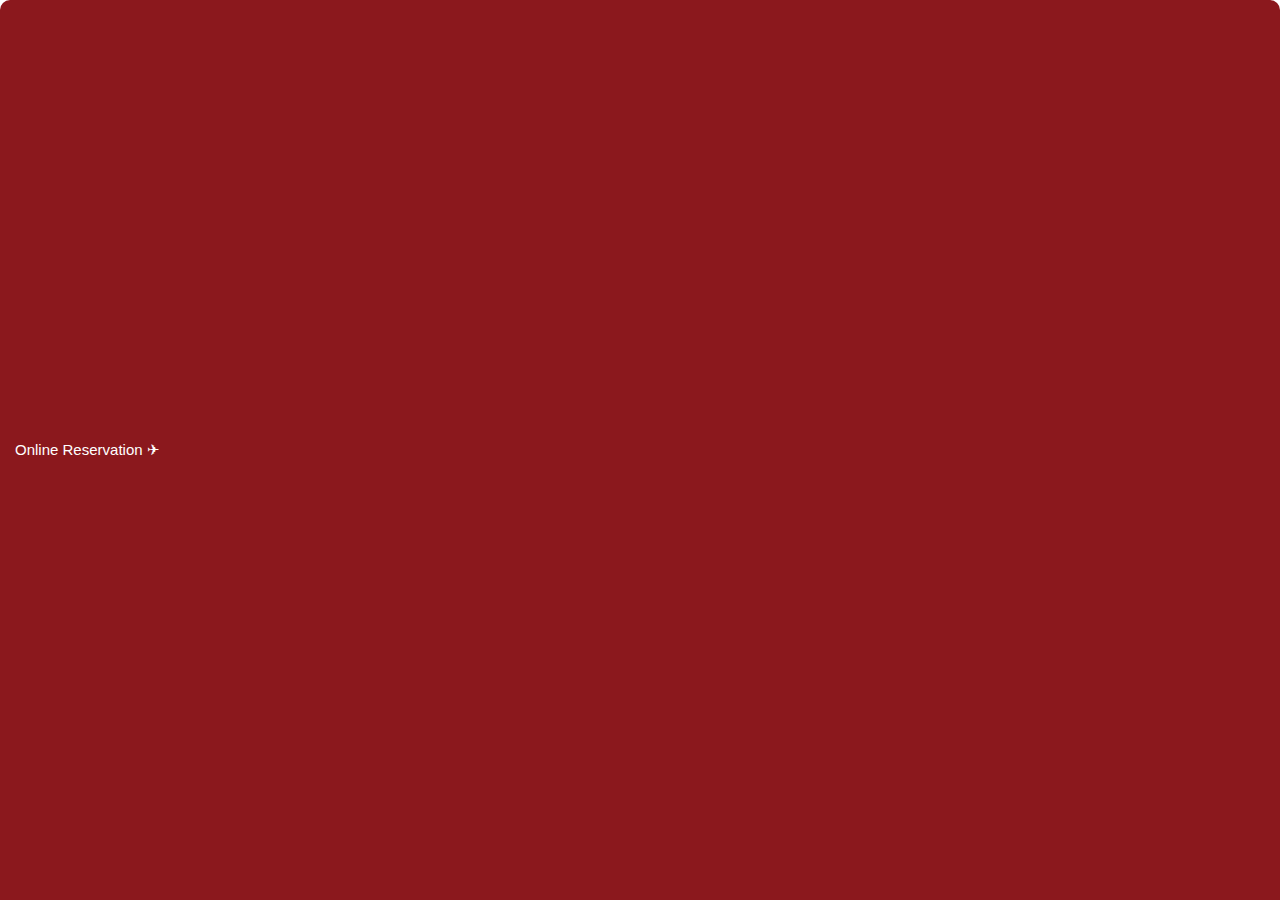
<file: images/slider5_files/saved_resource(1).html>
<!DOCTYPE html>
<!-- saved from url=(0028)https://almujtabatravel.com/ -->
<html><head><meta http-equiv="Content-Type" content="text/html; charset=UTF-8"><meta name="viewport" content="width=device-width, initial-scale=1, maximum-scale=1, user-scalable=no"><link id="lato-fonts" rel="stylesheet" href="./css(2)"><style type="text/css">html,body,div,span,object,iframe,h1,h2,h3,h4,h5,h6,p,blockquote,pre,abbr,address,cite,code,del,dfn,em,img,ins,kbd,q,samp,small,strong,sub,sup,var,b,i,dl,dt,dd,ol,ul,li,fieldset,form,label,legend,table,caption,tbody,tfoot,thead,tr,th,td,article,aside,canvas,details,figcaption,figure,footer,header,hgroup,menu,nav,section,summary,time,mark,audio,video{margin:0;padding:0;border:0;outline:0;font-size:100%;vertical-align:baseline;background:transparent}body{line-height:1}article,aside,details,figcaption,figure,footer,header,hgroup,menu,nav,section{display:block}nav ul{list-style:none}blockquote,q{quotes:none}blockquote:before,blockquote:after,q:before,q:after{content:'';content:none}a{margin:0;padding:0;font-size:100%;vertical-align:baseline;background:transparent}ins{background-color:#ff9;color:#000;text-decoration:none}mark{background-color:#ff9;color:#000;font-style:italic;font-weight:bold}del{text-decoration:line-through}abbr[title],dfn[title]{border-bottom:1px dotted;cursor:help}table{border-collapse:collapse;border-spacing:0}hr{display:block;height:1px;border:0;border-top:1px solid #ccc;margin:1em 0;padding:0}input,select{vertical-align:middle}html,body{height:100%;width:100%}body{background:transparent;height:100%;width:100%;font:13px Helvetica,Arial,sans-serif;position:relative}.clear{clear:both}.clearfix:after{content:'';display:block;height:0;clear:both;visibility:hidden}body{font-family:Helvetica,Arial,sans-serif}body.font-lato{font-family:'Lato','Open Sans',sans-serif !important}*{font-family:inherit}.rtl-direction{direction:rtl}#tawkchat-minified-box{height:100%;width:100%;overflow:hidden}#tawkchat-minified-wrapper{z-index:999997;cursor:pointer;height:100%;width:100%}#tawkchat-minified-box.round{width:60px;height:60px}#tawkchat-status-container{height:100%;width:auto;display:inline-block;position:absolute}#tawkchat-status-agent-container{height:100%;width:100%;display:none;margin-right:5px;position:relative}#tawkchat-status-icon-container{margin-right:5px}#tawkchat-status-icon-container,#tawkchat-status-text-container{display:inline-block;vertical-align:top}.round #tawkchat-status-text-container{width:60px;height:60px;display:block;border-radius:50%}.round #tawkchat-status-agent-container{height:60px;width:60px;display:none;margin:0;position:relative}.round.open #tawkchat-status-agent-container{display:none !important}.center #tawkchat-minified-wrapper{position:absolute}#tawkchat-status-agent-container #agent-profile-image{background-image:url('https://static-v.tawk.to/a-v3/images/default-profile.svg');background-size:32px 32px;height:32px;width:32px;display:inline-block;position:absolute;top:50%;-webkit-transform:translateY(-50%);-moz-transform:translateY(-50%);-ms-transform:translateY(-50%);-o-transform:translateY(-50%);transform:translateY(-50%);border-radius:50%}.round #tawkchat-status-agent-container #agent-profile-image{height:60px;width:60px;background-size:60px 60px;position:static;transform:translate(0)}#tawkchat-minified-border{margin:0;border:0 none;padding:0;background-color:#000;filter:alpha(opacity=40);opacity:.4;position:absolute;z-index:999998;border-radius:4px 4px 0 0;-moz-border-radius:4px 4px 0 0;-webkit-border-radius:4px 4px 0 0;width:100%;height:100%;right:0;bottom:0}#tawkchat-minified-container{margin:0;border:0 none;padding:0;cursor:pointer;z-index:999999;position:absolute;top:0;bottom:0;width:auto;height:auto;left:0;right:0;border-bottom:0}#tawkchat-status-middle{border:0 none;margin:0 auto;font-size:17px;vertical-align:middle;position:absolute;top:50%;left:15px;right:15px;transform:translate(0%,-50%);-webkit-transform:translate(0%,-50%);-moz-transform:translate(0%,-50%);-ms-transform:translate(0%,-50%);-o-transform:translate(0%,-50%)}#tawkchat-status-message{border:0 none;margin:0 26px 0 0;padding:0;overflow:hidden;white-space:nowrap;text-overflow:ellipsis;text-align:left;font-size:17px}.rtl-direction #tawkchat-status-message{margin:0 0 0 26px;text-align:right}#tawkchat-chat-bubble{border:0 none;padding:0;margin:0;width:190px;height:65px;position:absolute;top:0;display:none;right:32px}.left #tawkchat-chat-bubble{right:2px}#tawkchat-chat-bubble-text-container{border:0 none;padding:0;margin:0 0 0 -58px;width:111px;height:65px;position:absolute;z-index:10;font-style:italic;font-size:15px;top:5px;left:50%;right:auto;text-align:center;overflow:hidden;text-overflow:ellipsis;display:table}.rtl-direction #tawkchat-chat-bubble-text-container{right:50%;left:auto;margin:0 -58px 0 0}#tawkchat-chat-bubble-text{margin:0;display:table-cell;vertical-align:middle}#tawkchat-chat-bubble-graphics-container{border:0 none;padding:0;margin:0;width:146px;height:85px}#tawkchat-chat-bubble-canvas{width:146px;height:85px;border:0 none;padding:0;margin:0}#tawkchat-minified-agent-container{float:left;width:100%;display:none}#tawkchat-minified-agent-information-wrapper{border:0 none;margin:0 88px 0 0;padding:0;overflow:hidden;white-space:nowrap;text-overflow:ellipsis;text-align:left;font-size:17px}.hasImage #tawkchat-minified-agent-information-wrapper{margin-left:60px}#tawkchat-minified-agent-name{border:0 none;padding:0;margin:0;font-weight:bold}.agentNameCentered{margin-top:17px}.agentContainerNoImage{margin-right:26px;margin-left:0}.rtl-direction .agentContainerNoImage{margin-left:19px;margin-right:0}.agentContainer{margin:6px 20px 5px 45px}.rtl-direction .agentContainer{margin-right:45px;margin-left:20px}#tawkchat-minified-agent-position{border:0 none;padding:0;margin:0;font-style:italic}#tawkchat-chat-indicator{text-align:center;border-radius:50%;width:100%;height:100%;border:0 none;margin:0;position:absolute;top:0;right:auto;z-index:1000000;display:none;background:#e52f48}#tawkchat-chat-indicator-text{border:0 none;padding:0;overflow:hidden;vertical-align:baseline;font-weight:bold;font-size:13px;text-align:center;color:white;z-index:1000001;display:block;line-height:21px;width:100%;height:100%}#maximizeChat,#popoutChat{width:16px;height:16px;margin:0;z-index:100001}#maximizeChat,#minimizeChatMinifiedBtn{display:inline-block;font-size:32px;height:100%;width:auto;text-align:center;cursor:pointer}#short-message{display:inline-block;width:auto;cursor:pointer;font-size:15px}#profileDetail{position:static;width:100%;float:left}.agentInformationContainer p{white-space:nowrap;overflow:hidden;text-overflow:ellipsis}.position-label{font-size:12px}.agentInfoNoImage{overflow:hidden;white-space:nowrap;text-overflow:ellipsis}.image-bubble-close{width:15px;height:15px;float:right;margin:0 2.5px;cursor:pointer;display:block;visibility:hidden}.image-bubble-close:before,.image-bubble-close:after{position:absolute;right:5px;content:' ';height:15px;width:2px;background-color:#333}.image-bubble-close:before{transform:rotate(45deg)}.image-bubble-close:after{transform:rotate(-45deg)}#bubble-image{cursor:pointer}#bubble-image.gallery-bubble{position:absolute;top:11px;bottom:0;left:0;right:0}.image-canvas-close{border:0 none;padding:0;margin:0;width:10px;height:13px;position:absolute;right:6px;top:3px;font-size:12px;cursor:pointer;z-index:20}.image-loader{display:block;position:relative;width:64px;height:64px;margin:0 auto}.uploaded-image{width:100%;height:auto;display:block;max-width:220px;margin:0 auto}.uploaded-file-name{margin-top:3px;overflow:hidden;text-overflow:ellipsis;white-space:nowrap}.uploaded-file-info{display:grid;grid-template-columns:auto auto 1fr;grid-gap:5px;font-size:12px;align-content:normal;justify-content:center;vertical-align:middle;display:-ms-grid;-ms-grid-columns:auto auto 1fr}.uploaded-file-info .uploaded-file-name{-ms-grid-row:1;-ms-grid-column:1}.uploaded-file-info .uploaded-file-size{-ms-grid-row:1;-ms-grid-column:2}.uploaded-file-info .download-file{-ms-grid-row:1;-ms-grid-column:3}.download-file{text-transform:capitalize}.uploaded-file-size{margin-top:4px;font-size:11px}.file-upload-not-img-vid-audio .uploaded-file-name{margin-top:0}.file-upload-not-img-vid-audio .file-size{text-transform:lowercase;margin-top:3px}.file-upload-not-img-vid-audio .separator{margin-top:3px}.download-file{color:inherit;text-decoration:underline;display:block;margin-top:3px}.imageMessageBody{padding-right:13px !important}.rtl-direction .image-canvas-close{left:6px !important;right:auto !important}.no-border #tawkchat-minified-container{border:none !important;top:0 !important;left:0 !important;right:0 !important}.top #tawkchat-chat-bubble-text-container{margin-top:10px !important}.top #tawkchat-chat-bubble-close{bottom:0 !important;right:0 !important;position:absolute !important}.default.top #tawkchat-chat-bubble-close{bottom:3px !important;right:6px !important;top:auto !important}.profileImageContainer .agentProfileImage{width:28px;height:28px;background-repeat:no-repeat;border-radius:14px;background-image:url('https://static-v.tawk.to/a-v3/images/default-profile.svg');background-size:28px 28px;position:absolute;left:-38px;display:block;background-color:#fff;background-position:0 0}.center-right #tawkchat-chat-bubble-close{float:left}.center.right .profileImageContainer .agentProfileImage,.top.right .profileImageContainer .agentProfileImage,.bottom.right .profileImageContainer .agentProfileImage{left:-38px;right:auto}.rtl-direction.center.right .profileImageContainer .agentProfileImage,.rtl-direction.top.right .profileImageContainer .agentProfileImage,.rtl-direction.bottom.right .profileImageContainer .agentProfileImage{left:auto;right:-38px}.center.left .profileImageContainer .agentProfileImage,.top.left .profileImageContainer .agentProfileImage,.bottom.left .profileImageContainer .agentProfileImage{left:-38px;right:auto}.rtl-direction.center.left .profileImageContainer .agentProfileImage,.rtl-direction.top.left .profileImageContainer .agentProfileImage,.rtl-direction.bottom.left .profileImageContainer .agentProfileImage{left:auto;right:-38px}#incoming-call .profileImageContainer{position:relative}.profileImageContainer .incomingCallAgentProfileImage{width:28px;height:28px;background-repeat:no-repeat;background-image:url('https://static-v.tawk.to/a-v3/images/default-profile.svg');background-size:28px 28px;position:absolute;left:0;display:block;border-radius:50%;background-position:0 0}#incoming-call-container .header-label{display:inline-block;line-height:28px;vertical-align:top;font-weight:600;font-size:15px;margin-left:33px;color:#3e3e3e}#tawkchat-message-preview-container{height:100%;box-sizing:border-box}.bottom#tawkchat-message-preview-container{position:absolute;bottom:0;top:auto;width:100%;height:auto}.top#tawkchat-message-preview-container{top:0;bottom:auto;width:100%;height:auto;position:absolute}.center#tawkchat-message-preview-container{top:0;bottom:auto;position:absolute;width:100%;height:auto}#tawkchat-message-preview-messages-container{max-height:calc(100vh - 110px);margin-bottom:10px;overflow:auto}#tawkchat-message-preview-messages-container *{cursor:pointer}#tawkchat-message-preview-messages-container::-webkit-scrollbar{display:none}#tawkchat-message-preview-messages-container .message-preview-item{position:relative;opacity:0;transition:opacity .5s ease-in-out;-moz-transition:opacity .5s ease-in-out;-webkit-transition:opacity .5s ease-in-out;margin-bottom:10px}#tawkchat-message-preview-messages-container .message-preview-item.animate-fade-object{opacity:1}#tawkchat-message-preview-messages-container .messageBody{position:relative;height:auto;padding:15px 25px 15px 13px;box-sizing:border-box;border-width:1px;border-style:solid;border-radius:5px;border-color:#e9e9e9}#tawkchat-message-preview-messages-container .message-preview-item:last-child{margin-bottom:0}#tawkchat-message-preview-messages-container .messageBody:after,#tawkchat-message-preview-messages-container .messageBody:before{right:100%;top:15px;border:solid transparent;content:" ";height:0;width:0;position:absolute;pointer-events:none}#tawkchat-message-preview-messages-container .messageBody:after{border-color:rgba(255,255,255,0);border-right-color:#fff;border-width:6px;margin-top:-6px}#tawkchat-message-preview-messages-container .messageBody:before{border-color:rgba(170,170,170,0);border-right-color:#ddd;border-width:7px;margin-top:-7px}.rtl-direction #tawkchat-message-preview-messages-container .messageBody:after,.rtl-direction #tawkchat-message-preview-messages-container .messageBody:before{left:100%;right:unset}.rtl-direction #tawkchat-message-preview-messages-container .messageBody:after{border-right-color:transparent;border-left-color:#fff}.rtl-direction #tawkchat-message-preview-messages-container .messageBody:before{border-right-color:transparent;border-left-color:#ddd}#tawkchat-message-preview-messages-container .message{color:#464646;font-weight:400;font-size:14px;white-space:pre-wrap;white-space:-moz-pre-wrap;white-space:-pre-wrap;white-space:-o-pre-wrap;word-wrap:break-word}#tawkchat-message-preview-messages-container .messageTimeContainer,#tawkchat-message-preview-messages-container .messageNameContainer{display:inline-block;font-size:13px;color:#bdbdbd}#tawkchat-message-preview-messages-container .messageInformation{display:-webkit-box;display:-webkit-flex;display:-moz-box;display:-ms-flexbox;display:flex;padding-top:5px}#tawkchat-message-preview-messages-container .messageNameContainer{-webkit-box-flex:1;-webkit-flex:1;-moz-box-flex:1;-ms-flex:1;flex:1}#tawkchat-message-preview-messages-container .message-preview-close-button{top:8px;right:8px;z-index:5;position:absolute;color:#bdbdbd;font-size:14px;cursor:pointer;display:none}#tawkchat-message-preview-messages-container .hidden-profile .profileImageContainer,#tawkchat-message-preview-messages-container .hidden-profile .messageBody::after,#tawkchat-message-preview-messages-container .hidden-profile .messageBody::before{display:none}#tawkchat-message-preview-quick-reply-container{position:relative;float:right;width:340px;height:auto;overflow:hidden !important}.center.right #tawkchat-message-preview-messages-container,.center.right #tawkchat-message-preview-quick-reply-container,.bottom.right #tawkchat-message-preview-messages-container,.top.right #tawkchat-message-preview-messages-container,.top.right #tawkchat-message-preview-quick-reply-container,.bottom.right #tawkchat-message-preview-quick-reply-container{padding-left:38px}.rtl-direction.center.right #tawkchat-message-preview-messages-container,.rtl-direction.center.right #tawkchat-message-preview-quick-reply-container,.rtl-direction.bottom.right #tawkchat-message-preview-messages-container,.rtl-direction.top.right #tawkchat-message-preview-messages-container,.rtl-direction.top.right #tawkchat-message-preview-quick-reply-container,.rtl-direction.bottom.right #tawkchat-message-preview-quick-reply-container{padding-left:0;padding-right:38px}.center.left #tawkchat-message-preview-messages-container,.center.left #tawkchat-message-preview-quick-reply-container,.bottom.left #tawkchat-message-preview-messages-container,.top.left #tawkchat-message-preview-messages-container,.top.left #tawkchat-message-preview-quick-reply-container,.bottom.left #tawkchat-message-preview-quick-reply-container{padding-left:38px;padding-right:0}.rtl-direction.center.left #tawkchat-message-preview-messages-container,.rtl-direction.center.left #tawkchat-message-preview-quick-reply-container,.rtl-direction.bottom.left #tawkchat-message-preview-messages-container,.rtl-direction.top.left #tawkchat-message-preview-messages-container,.rtl-direction.top.left #tawkchat-message-preview-quick-reply-container,.rtl-direction.bottom.left #tawkchat-message-preview-quick-reply-container{padding-left:0;padding-right:38px}#actionsContainer{z-index:99998;background-color:#fff;width:100%;height:50px;border-radius:5px}.drag-over#actionsContainer{height:155px !important;padding:8px 8px 35px 8px;box-sizing:border-box}#file-upload-drop-container{display:none;background-color:#f1f1f1;height:100%;width:100%;border:#e4e4e4 solid 1px;border-radius:5px;box-sizing:border-box;position:relative}#file-upload-drop-icon-label-container{transform:translate(-50%,-50%);position:absolute;top:50%;left:50%}#file-upload-drop-label{font-size:15px;display:block;font-weight:600;text-align:center;color:#464646;margin-top:5px}#file-upload-drop-icon{font-size:30px;display:block;font-weight:600;text-align:center}#textareaWrapper{display:block;background-color:transparent;position:relative;height:100%;box-shadow:inset 1px 1px 0 #e9e9e9,inset -1px 0 0 #e9e9e9,inset 0 -1px 0 #e9e9e9;border-radius:5px;max-height:180px}.drag-over #textareaWrapper{display:none}.drag-over #file-upload-drop-container{display:block}#textareaContainer{height:100%;padding:15px 14px 15px 14px;box-sizing:border-box;position:relative}#textareaContainer.with-emoji{padding-right:44px;padding-left:14px}.rtl-direction #textareaContainer.with-emoji{padding-right:14px;padding-left:44px}#chatTextarea{padding:0;margin:0;height:100%;width:100%;overflow:hidden;resize:none;border:0;vertical-align:top;font-size:14px !important;background-color:transparent;color:#000;font-family:inherit}#chatTextarea:active,#chatTextarea:focus{outline:0}#chatTextarea::placeholder{color:#bdbdbd !important}#actionButtonsContainer{position:absolute;right:14px;top:15px}.rtl-direction #actionButtonsContainer{right:auto;left:0}.rtl-direction #rateMainWrapper,.rtl-direction #uploadFileOption,.rtl-direction #viewEmoji{float:right}#rateContainer{padding:6px 8px;border-radius:5px;box-shadow:0 3px 15px #cbcbcb;display:none;position:absolute;width:51px;background:#fff;left:-100%;top:-6px}.rtl-direction #rateContainer{right:-40px}#rateMainWrapper{float:left;position:relative}#rateNegative{margin-left:0 !important;color:#f99 !important}#ratePositive{color:#b4deab !important}#rateNegative:hover,#ratePositive:hover{transform:scale(1.2,1.2)}#actionButtonsContainer a{font-size:19px;color:#bdbdbd;text-decoration:none;float:left;margin-left:13px}#actionButtonsContainer a:hover{color:#464646}#uploadFileOption label{display:block;cursor:pointer}#upload-form{position:absolute;top:-100000px}#emoji-selection-container{height:200px;background:#fff;display:none;z-index:10001;width:340px;background-color:#f3f3f3;position:relative}#r3YEFP1-1600758239979{color:#000;font-size:11px;font-weight:400;text-decoration:none}#r3YEFP1-1600758239979 b{font-weight:700}#r3YEFP1-1600758239979 .thin{font-size:11px;font-weight:100}#YWzRBeW-1600758239979{text-align:center;width:calc(100% - 38px);position:absolute;bottom:0;height:20px;background:transparent;z-index:100001;overflow:hidden;text-overflow:ellipsis;white-space:nowrap}#incoming-call{background-color:#fff;border-radius:5px;padding:13px 13px 12px 13px;box-sizing:border-box;margin-bottom:10px;box-shadow:inset 0 0 1px #aaa}#incoming-call-buttons{margin-top:16px}#incoming-call-buttons button{width:calc(50% - 5px);border-radius:5px;border:0;display:inline-block;color:#fff;height:42px;cursor:pointer}#incoming-call-buttons button .btn-icon{font-size:17px;color:white;display:inline-block;line-height:41px;vertical-align:top}#incoming-call-buttons button .btn-label{display:inline-block;margin-left:10px;line-height:41px;font-weight:600}#decline-call .btn-icon{transform:rotate(135deg)}#decline-call{background-color:#e52f48;float:right}#accept-call{background-color:#48c82e;float:left}.mp-callIconContainer{display:inline-block;height:30px;width:30px;border-radius:5px;color:white;position:relative}#mp-callIcon{display:inline-block;position:relative}.mp-callInfoWrapper{height:30px}#mp-callInfo{vertical-align:top;line-height:32px;margin-left:10px;font-weight:600;font-size:15px;color:#3e3e3e}#mp-callIconWrapper{display:inline-block;font-size:17px;position:absolute;left:50%;top:50%;transform:translate(-50%,-50%)}.mp-callInfoElapsedTime{position:absolute;bottom:8px;right:13px;font-size:13px;color:#bdbdbd}.mp-callInfoContainer.messageBody{height:80px !important}#tawkchat-message-preview-close{color:#bdbdbd;font-size:19px;margin:2.5px;cursor:pointer}.icon-close{font-weight:900}.left #tawkchat-message-preview-close{text-align:right}.right #tawkchat-message-preview-close{text-align:right}.top.left #tawkchat-message-preview-close{right:38px;left:auto}.top.right #tawkchat-message-preview-close{left:38px;right:auto}.rtl-direction.right #tawkchat-message-preview-close{text-align:left}.rtl-direction.left #tawkchat-message-preview-close{text-align:left}#tooLongMsgNotification{height:42px;position:absolute;width:calc(100% - 30px);left:15px;margin-top:10px;border-radius:5px;line-height:42px;text-align:center}#notifMessageText{margin-left:5px}.appear{animation:icon-appear .25s ease;display:block !important}.hide{display:none !important}#min-agent-profile-details{position:relative;white-space:nowrap;text-overflow:ellipsis;overflow:hidden;display:block;left:40px;max-width:calc(100% - 37px)}.rtl-direction #min-agent-profile-details{left:auto;right:40px}#min-agent-profile-details .name{font-size:90%;font-weight:bold;text-overflow:ellipsis;overflow:hidden;white-space:nowrap}#min-agent-profile-details .position{font-size:80%;text-overflow:ellipsis;overflow:hidden;white-space:nowrap}.rtl-direction #mp-callInfo{padding-right:7px}.rtl-direction #tawkchat-message-preview-messages-container .messageNameContainer{left:initial;right:13px}.rtl-direction #tawkchat-message-preview-messages-container .messageTimeContainer,.rtl-direction .mp-callInfoElapsedTime{right:initial;left:13px}.rtl-direction #accept-call{float:right}.rtl-direction #decline-call{float:left}.rtl-direction .profileImageContainer .incomingCallAgentProfileImage{right:0}.rtl-direction #incoming-call-container .header-label{margin-right:33px;margin-left:0}@keyframes icon-appear{0%{opacity:0;-webkit-transform:scale(.5);transform:scale(.5)}to{opacity:1;-webkit-transform:scale(1);transform:scale(1)}}#hidableActionsWrapper{float:left} @font-face{font-family:'tawk-widget';src:local('tawk-widget'),url('https://static-v.tawk.to/a-v3/fonts/tawk-widget.woff2?yh9epr') format('woff2'),url('https://static-v.tawk.to/a-v3/fonts/tawk-widget.woff?yh9epr') format('woff'),url('https://static-v.tawk.to/a-v3/fonts/tawk-widget.ttf?yh9epr') format('truetype'),url('https://static-v.tawk.to/a-v3/fonts/tawk-widget.eot?yh9epr#iefix') format('embedded-opentype'),url('https://static-v.tawk.to/a-v3/fonts/tawk-widget.svg?yh9epr#tawk-widget') format('svg');font-weight:normal;font-style:normal}[class^="icon-"],[class*=" icon-"]{font-family:'tawk-widget' !important;speak:none;font-style:normal;font-weight:normal;font-variant:normal;text-transform:none;line-height:1;-webkit-font-smoothing:antialiased;-moz-osx-font-smoothing:grayscale}.icon-menu:before{content:"\e902"}.icon-mobile-submit:before{content:"\e900";color:#aaa}.icon-desktop-sharing:before{content:"\e903"}.icon-close:before{content:"\e909"}.icon-phone-incoming:before{content:"\e911"}.icon-chat:before{content:"\e901"}.icon-upload:before{content:"\e904"}.icon-voice-chat:before{content:"\e905"}.icon-vote-down:before{content:"\e906"}.icon-vote-up:before{content:"\e907"}.icon-video-chat:before{content:"\e908"}.icon-mail:before{content:"\e914"}.icon-alert:before{content:"\e915"}.icon-arrow-up:before{content:"\e916"}.icon-user:before{content:"\e917"}.icon-happy:before{content:"\e91a"}.icon-error:before{content:'\e810'}.icon-message:before{content:'\e811'}.lds-spinner{display:inline-block;position:relative;width:64px;height:64px}.lds-spinner .spin{transform-origin:32px 32px;animation:lds-spinner 1.2s linear infinite}.lds-spinner .spin:after{content:" ";display:block;position:absolute;top:3px;left:29px;width:5px;height:14px;border-radius:20%;background:rgba(0,0,0,0.4)}.lds-spinner .spin-1{transform:rotate(0deg);animation-delay:-1.1s}.lds-spinner .spin-2{transform:rotate(30deg);animation-delay:-1s}.lds-spinner .spin-3{transform:rotate(60deg);animation-delay:-0.9s}.lds-spinner .spin-4{transform:rotate(90deg);animation-delay:-0.8s}.lds-spinner .spin-5{transform:rotate(120deg);animation-delay:-0.7s}.lds-spinner .spin-6{transform:rotate(150deg);animation-delay:-0.6s}.lds-spinner .spin-7{transform:rotate(180deg);animation-delay:-0.5s}.lds-spinner .spin-8{transform:rotate(210deg);animation-delay:-0.4s}.lds-spinner .spin-9{transform:rotate(240deg);animation-delay:-0.3s}.lds-spinner .spin-10{transform:rotate(270deg);animation-delay:-0.2s}.lds-spinner .spin-11{transform:rotate(300deg);animation-delay:-0.1s}.lds-spinner .spin-12{transform:rotate(330deg);animation-delay:0s}@keyframes lds-spinner{0%{opacity:1}100%{opacity:0}}.emoji-select{display:inline-block;margin:8px}.emoji-select:hover .emojione{transform:scale(2);-ms-transform:scale(2);-webkit-transform:scale(2);-moz-transform:scale(2);-o-transform:scale(2)}.emoji-header{display:block;cursor:pointer}.open-tab{opacity:1;float:left;position:relative;display:block;cursor:pointer;width:11%;text-align:center;height:100%;padding:8px 0;box-sizing:border-box;line-height:24px}.open-tab.active::after{content:"";position:absolute;height:5px;width:calc(100% - 5px);transform:translateX(-50%);left:50%;bottom:0;background-color:#4f4f4f}#people.open-tab.active .emoji-header{border-left:0}.open-tab.active .emoji-header:hover{background:#fff}#tabs-selection{height:40px;background-color:white;list-style:none;box-shadow:inset 0 2px 0 0 rgba(128,128,128,0.14)}#emoji-selection-container .loader{position:absolute;top:50%;left:50%;transform:translate(-50%,-50%)}#emoji-selection-container .emojione{min-width:auto;min-height:auto;height:3.2ex}.emojione{min-width:auto;min-height:auto;height:3.2ex;vertical-align:middle}.emojionly .emojione{height:4.5ex !important;width:auto}#viewEmoji.active{color:#464646}#emoji-selection-container .inputContainer{padding:0 6px}#emoji-selection-container .textInput{padding:6px 0}#tab-content{position:absolute;top:40px;bottom:0;overflow:auto;left:0;right:0;padding:10px 5px;border:1px solid #e3e3e3}.showWithFade{display:block !important;animation:slideFadeIn .25s ease;-webkit-animation:slideFadeIn .25s ease}#chat-icon{display:inline-block;vertical-align:middle}#tawkchat-status-text-container svg{width:32px;height:32px;margin-top:14px}.theme-background-color{background-color: #8b181d;}.theme-text-color{color: #ffffff;}.border-corner{border-radius : 10px 10px 0px 0px !important;-moz-border-radius : 10px 10px 0px 0px !important;-webkit-border-radius : 10px 10px 0px 0px !important;}.top-border-corner{border-top-left-radius:10px !important; border-top-right-radius:10px !important;}.bottom-border-corner{border-bottom-left-radius:0px !important; border-bottom-right-radius:0px !important;}#tooLongMsgNotification {background-color: #8b181d; color : #ffffff}#file-upload-drop-icon {color:#8b181d;}#tawkchat-status-container{left: 10px;}#short-message, #maximizeChat, #minimizeChatMinifiedBtn{line-height: 40px;}.bubble-text-color{color:#ffffff;}#tawkchat-message-preview-messages-container .messageBody {background-color: #fff !important; color : #333 !important;}#textareaContainer.additionalPadding{padding-right: 104px;}.rtl-direction #textareaContainer.additionalPadding{padding-left: 104px;padding-right: 14px;}#chat-icon-svg { fill:#ffffff};</style></head><body class="font-lato"><div id="tawkchat-minified-wrapper" class="white ltr-direction"><div id="tawkchat-minified-container" class="theme-background-color" style="border-radius: 10px 10px 0px 0px;"><div id="tawkchat-status-middle"><div id="tawkchat-status-agent-container" class="theme-text-color"><div id="agent-profile-image" class="agent-profile">&nbsp;</div><div id="min-agent-profile-details" class="theme-text-color"></div></div><div id="tawkchat-status-text-container" class="theme-text-color"><div id="tawkchat-status-message"><span id="short-message">Online Reservation ✈</span></div></div></div></div></div></body></html>
</file>
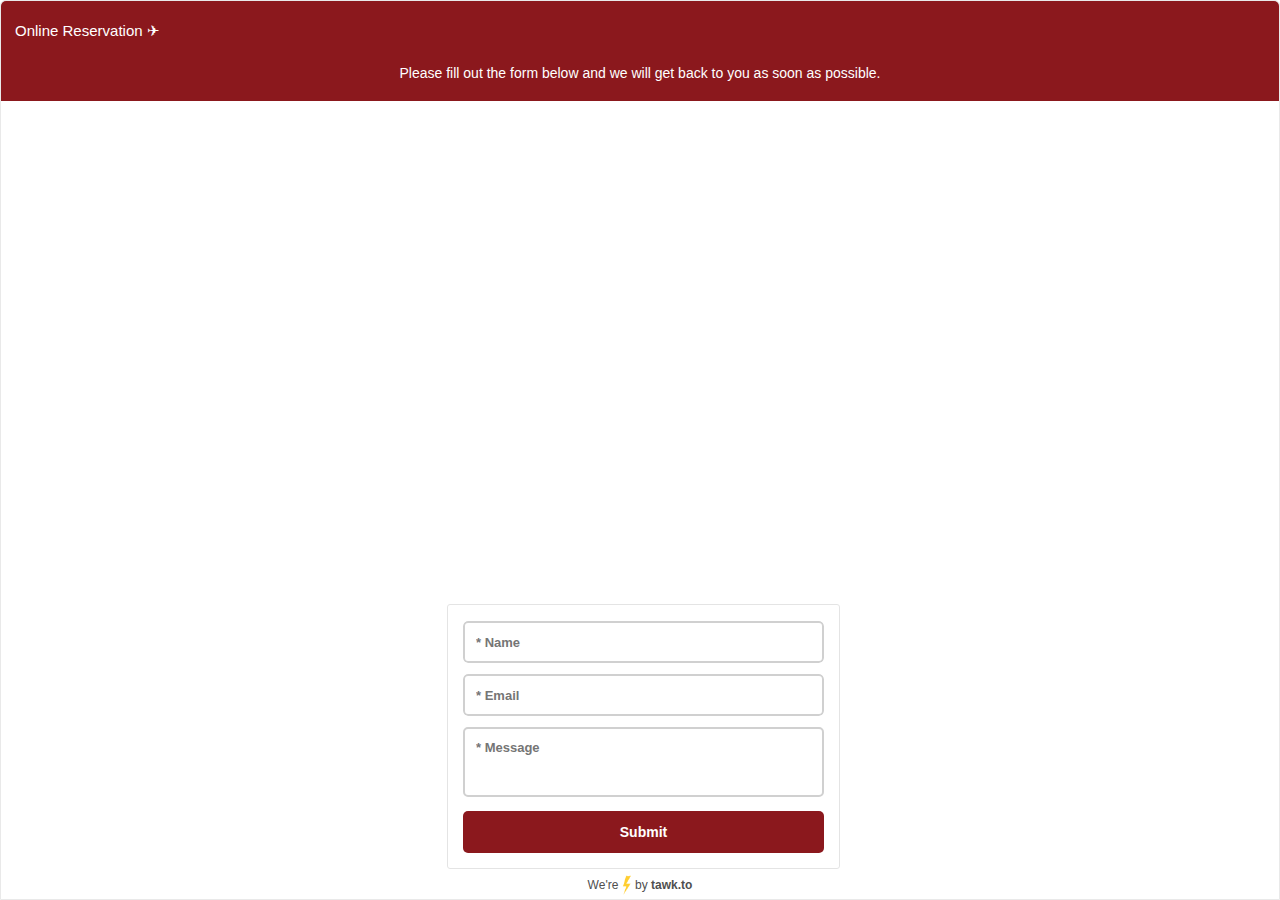
<file: images/slider5_files/saved_resource.html>
<!DOCTYPE html>
<!-- saved from url=(0028)https://almujtabatravel.com/ -->
<html><head><meta http-equiv="Content-Type" content="text/html; charset=UTF-8"><meta name="viewport" content="width=device-width, initial-scale=1, maximum-scale=1, user-scalable=no"><link id="lato-fonts" rel="stylesheet" href="./css(2)"><style type="text/css">html,body,div,span,object,iframe,h1,h2,h3,h4,h5,h6,p,blockquote,pre,abbr,address,cite,code,del,dfn,em,img,ins,kbd,q,samp,small,strong,sub,sup,var,b,i,dl,dt,dd,ol,ul,li,fieldset,form,label,legend,table,caption,tbody,tfoot,thead,tr,th,td,article,aside,canvas,details,figcaption,figure,footer,header,hgroup,menu,nav,section,summary,time,mark,audio,video{margin:0;padding:0;border:0;outline:0;font-size:100%;vertical-align:baseline;background:transparent}body{line-height:1}article,aside,details,figcaption,figure,footer,header,hgroup,menu,nav,section{display:block}nav ul{list-style:none}blockquote,q{quotes:none}blockquote:before,blockquote:after,q:before,q:after{content:'';content:none}a{margin:0;padding:0;font-size:100%;vertical-align:baseline;background:transparent}ins{background-color:#ff9;color:#000;text-decoration:none}mark{background-color:#ff9;color:#000;font-style:italic;font-weight:bold}del{text-decoration:line-through}abbr[title],dfn[title]{border-bottom:1px dotted;cursor:help}table{border-collapse:collapse;border-spacing:0}hr{display:block;height:1px;border:0;border-top:1px solid #ccc;margin:1em 0;padding:0}input,select{vertical-align:middle}html,body{height:100%;width:100%}body{background:transparent;height:100%;width:100%;font:13px Helvetica,Arial,sans-serif;position:relative}.clear{clear:both}.clearfix:after{content:'';display:block;height:0;clear:both;visibility:hidden}body{font-weight:normal;outline:0;font-size:15px;font-family:Helvetica,Arial,sans-serif}body.font-lato{font-family:'Lato','Open Sans',sans-serif !important}*{font-family:inherit}::-webkit-input-placeholder{white-space:normal}::-moz-placeholder{white-space:normal}:-ms-input-placeholder{white-space:normal}:-moz-placeholder{white-space:normal}.rtl-direction{direction:rtl !important}#tawkchat-maximized-wrapper{width:100%;height:100%;position:relative}#tawkchat-maximized-wrapper.noMenu .headerBoxLink{display:none !important}#tawkchat-maximized-wrapper.noMenu #minimizeChat.headerBoxLink{display:block !important}#tawkchat-maximized-wrapper .notShown{display:none !important}#borderWrapper{position:absolute;top:0;bottom:0;z-index:-10;background-color:#e1e1e1;width:100%;height:100%}#innerWrapper{background:#fff;left:0;position:absolute;right:0;top:0;bottom:0;border:1px solid #e9e9e9}#headerBoxWrapper{height:60px}#expandableLink{height:5px;width:100%;font-size:0;cursor:s-resize;visibility:hidden;position:absolute;top:56px;z-index:30}#expandableIcon{width:30px;height:4px;margin:0 auto;background:#a1a1a1}#expandableLink.expanded{cursor:n-resize}#headerBox{height:60px;position:relative;z-index:30;display:-webkit-box;display:-moz-box;display:-ms-flexbox;display:-webkit-flex;display:flex}#agentBar{height:100px;display:none}#headerBoxControlsContainer{height:60px;position:relative;float:none;display:grid;grid-auto-columns:1fr;padding:0 8px;display:-ms-grid;-ms-grid-columns:1fr}#headerBoxControlsContainer #screenShare{-ms-grid-row:1;-ms-grid-column:2;float:left;width:30px;height:60px}#headerBoxControlsContainer #voiceCall{-ms-grid-row:1;-ms-grid-column:3;float:left;width:30px;height:60px}#headerBoxControlsContainer #videoCall{-ms-grid-row:1;-ms-grid-column:4;float:left;width:30px;height:60px}#headerBoxControlsContainer .headerBoxLink{-ms-grid-row:1;-ms-grid-column:5;float:left;width:30px;height:60px}#headerBoxControlsContainer #minimizeChat{-ms-grid-row:1;-ms-grid-column:6;float:left;width:30px;height:60px}#headerAccountStateContainer{width:fit-content;height:60px;display:grid;grid-template-columns:auto 1fr;-ms-flex-grow:1;-webkit-flex-grow:1;-moz-flex-grow:1;flex-grow:1;-ms-flex-shrink:1;-webkit-flex-shrink:1;-moz-flex-shrink:1;flex-shrink:1;-ms-flex:1;display:-ms-grid;-ms-grid-columns:auto 1fr}#headerAccountStateContainer #headerAccountState{-ms-grid-row:1;-ms-grid-column:1;float:left}#headerAccountStateContainer #agentProfileContainer{-ms-grid-row:1;-ms-grid-column:2;float:left;width:auto}.rtl-direction #headerAccountStateContainer #agentProfileContainer{text-overflow:ellipsis;white-space:nowrap;overflow:hidden}#headerAccountStateContainer #agentProfileContainer.show{display:-ms-grid;display:grid;-ms-grid-columns:auto auto 1fr;grid-template-columns:auto auto 1fr}.agent-profile-detailed{-ms-grid-row:1;-ms-grid-column:3}#headerAccountState{padding:0 5px 0 14px;text-overflow:ellipsis;white-space:nowrap;overflow:hidden;margin-left:0;height:100%;box-sizing:border-box;line-height:60px}#shortMessage{font-weight:500}#chatContainerWrapper{position:absolute;bottom:78px;top:0;width:100%;background-color:white}#greetingsText{white-space:pre-wrap}#chatContainerWrapper.chat-ended{bottom:118px}.no-branding #chatContainerWrapper{bottom:48px}.form-opened #YWzRBeW-1600758239979{bottom:0;z-index:1}#chatContainer{overflow:scroll;position:absolute;font-size:14px;color:#6c6c6c;min-width:270px;height:auto;overflow-x:hidden;top:0;bottom:0;width:100%;box-sizing:border-box;scrollbar-width:thin;scrollbar-color:#fff #fff;-ms-overflow-style:-ms-autohiding-scrollbar}#chatContainer::-webkit-scrollbar,#formFieldsContainer::-webkit-scrollbar{width:7px}#chatContainer::-webkit-scrollbar-thumb,#formFieldsContainer::-webkit-scrollbar-thumb{-webkit-border-radius:3px;border-radius:3px;background:transparent}#tawkchat-maximized-wrapper:hover #chatContainer::-webkit-scrollbar-thumb,#formFieldsContainer:hover::-webkit-scrollbar-thumb{background:#aaa}#tawkchat-maximized-wrapper:hover #chatContainer,#tawkchat-maximized-wrapper:hover #formFieldsContainer{scrollbar-color:#aaa #fff}.uploadFailedNotifContainer,#maxFileNotificationContainer,#maxSizeNotificationContainer{color:black;background-color:white;border:1px solid #ddd;margin:5px 10px;padding:9px 10px 18px 10px;border-radius:6px;font-size:13px;position:relative}.uploadFailedNotifContainer{margin-bottom:25px}#maxFileNotificationContainer #maxFileNumberList,#maxSizeNotificationContainer #maxFileSizeList{margin:0;margin-top:10px;font-weight:600}#maxFileNotificationContainer #maxFileNumberList ul,#maxSizeNotificationContainer #maxFileSizeList ul{list-style:none}.uploadFailedNotifMessage,#maxFileNotificationMessage,#maxSizeNotificationMessage{margin-top:13px}.uploadFailedNotifIconContainer,#maxFileNotifIconContainer,#maxSizeNotifIconContainer{height:30px;width:30px;background-color:#e52f48;border-radius:5px;display:inline-block;position:relative;text-align:center;vertical-align:middle;line-height:30px}.uploadFailedNotifIconWrapper,#maxFileNotifIconWrapper,#maxSizeNotifIconWrapper{height:0;width:0;border-width:0 10px 17px 10px;border-style:solid;border-color:transparent transparent white transparent;display:inline-block;position:absolute;left:50%;top:50%;-ms-transform:translate(-50%,-50%);-webkit-transform:translate(-50%,-50%);-moz-transform:translate(-50%,-50%);-o-transform:translate(-50%,-50%);transform:translate(-50%,-50%)}.uploadFailedSizeNotifIcon,#maxFileNotifIcon,#maxSizeNotifIcon{color:#e52f48;font-weight:900;font-size:11px;display:inline-block;z-index:9999;position:relative;padding-top:2px}.uploadFailedNotifLabel,#maxFileNotifLabel,#maxSizeNotifLabel{display:inline-block;line-height:30px;vertical-align:top;margin-left:10px;font-weight:600}.uploadFailedRetryContainer{position:absolute;bottom:-18px;right:2px}.rtl-direction .uploadFailedRetryContainer{right:auto;left:2px}.uploadFailedRetryContainer a{font-size:12px;color:#e52f48;font-weight:600}.closeButtonContainer{margin:5px auto auto auto;display:inline-block;float:right;font-size:18px;cursor:pointer}.closeNotification{cursor:pointer;text-transform:uppercase}#maxFileSizeList,#maxFileNumberList{margin:10px}#maxFileSizeList li,#maxFileNumberList li{word-wrap:break-word}#maxFileSizeList a,#maxFileNumberList a{color:#00E}#maxFileNumberList a{display:none}#chatContainer .hidden{display:none}.actionRetry{cursor:pointer;float:right}#actionsContainer{z-index:99998;background-color:#fff;border-top:2px solid #e1e1e1;position:absolute;bottom:0;width:100%;height:46px}#status-message{font-weight:bold;font-style:normal}#resizeBox{width:52px;height:52px;position:absolute;top:0;background-color:#000;z-index:5}body.right #resizeBox{left:0;float:left;-webkit-border-top-left-radius:3px;-moz-border-radius-topleft:3px;border-top-left-radius:3px}body.left #resizeBox{right:0;float:right;-webkit-border-top-right-radius:3px;-moz-border-radius-topright:3px;border-top-right-radius:3px}#resizeInnerBox{background-color:#fefefe;width:47px;height:47px}body.right #resizeInnerBox{-webkit-border-top-left-radius:3px;-moz-border-radius-topleft:3px;border-top-left-radius:3px;margin:5px 0 0 5px}body.left #resizeInnerBox{-webkit-border-top-right-radius:3px;-moz-border-radius-topright:3px;border-top-right-radius:3px;margin:5px 5px 0 0}#pluginsBar{height:23px;background-color:#c2c2c2;min-width:278px}#rateMainWrapper{float:left;position:relative}#ratePositive{background-position:-145px 0}#rateNegative{background-position:-126px 0}#rateNegative:hover,#rateNegative.selected{background-position:-183px 0}#rateNegative:hover,#ratePositive:hover{transform:scale(1.2,1.2)}.activeSound{background-position:0 0;background-repeat:no-repeat}.disabledSound{background-position:-21px 0;background-repeat:no-repeat}#textareaWrapper{display:block;background-color:#fff;position:relative;height:100%;z-index:2}#textareaContainer{height:100%;padding:16px 14px 13px 14px;box-sizing:border-box}#textareaContainer.with-emoji{padding-right:44px;padding-left:14px}.rtl-direction #textareaContainer.with-emoji{padding-left:44px;padding-right:14px}#chatTextarea{padding:0;margin:0;height:100%;width:100%;overflow:hidden;resize:none;border:0;font-size:14px !important;background-color:#fff;color:#000;font-family:inherit}#chatTextarea:active,#chatTextarea:focus{outline:0}#textareaContainer textarea::-webkit-input-placeholder{color:#bdbdbd}#textareaContainer textarea::-moz-placeholder{color:#bdbdbd}#textareaContainer textarea:-ms-input-placeholder{color:#bdbdbd}#chatTextarea::placeholder{color:#bdbdbd !important}#greetingsContainer{margin:7px 45px 0 45px;margin:14px 0;padding:10px 15px;text-align:center;white-space:pre-wrap;word-wrap:break-word;color:black;font-weight:400;margin-top:0}#greetingsText a{color:inherit}#greetingsWaitTime{margin:14px 0 0;display:none}#formContainer #greetingsContainer{margin:0 !important}#agentBar.expanded{height:auto;overflow-y:auto;display:block;max-height:153px}#agentList{position:absolute;left:50%;top:0;-ms-transform:translateX(-50%);-webkit-transform:translateX(-50%);-moz-transform:translateX(-50%);-o-transform:translateX(-50%);transform:translateX(-50%);white-space:nowrap;overflow-x:hidden;max-width:100%;display:-webkit-box;display:-moz-box;display:-ms-flexbox;display:-webkit-flex;display:flex}#agentList::-webkit-scrollbar{display:none}#agentList .agentWrapper{border-radius:0;min-width:0;display:inline-block;margin:10px 10px;text-align:center;flex-grow:1}#profileDetail .agentContainer{margin-left:50px}.agentContainer{height:50px}.rtl-direction #profileDetail .agentContainer{margin-right:50px;margin-left:0}#agentBar .agentContainer{height:auto;width:100%;margin-top:5px}.agentContainerNoImage{height:45px}.agentWrapper{width:100%;min-width:280px;clear:both;position:relative;-webkit-border-top-left-radius:10px;-webkit-border-top-right-radius:10px;-moz-border-radius-topleft:10px;-moz-border-radius-topright:10px;border-top-left-radius:10px;border-top-right-radius:10px}#headerBox .agentInformationContainer{padding:10px 0}.rtl-direction #agentBar .agentInformationContainer{margin-right:auto;margin-left:auto}.rtl-direction #agentBar .agentContainer{clear:both}.agentInformationContainerNoImage{padding-top:13px;padding-bottom:13px;font-size:16px}.agentInformationContainer{font-size:14px}.position-label{font-size:12px}.agentNameCentered{font-weight:400;font-size:16px;text-transform:capitalize;margin-top:5px}.rtl-direction .noImageAgentProfileDetail{padding:0 5px 0 0}.agentInformationContainer p{white-space:nowrap;overflow:hidden;box-sizing:border-box;text-overflow:ellipsis}@-ms-keyframes profileShow{0%{-ms-transform:scale(0)}6.25%{-ms-transform:scale(0.1)}12.5%{-ms-transform:scale(0.2)}18.75%{-ms-transform:scale(0.3)}25%{-ms-transform:scale(0.4)}31.25%{-ms-transform:scale(0.5)}37.5%{-ms-transform:scale(0.6)}43.75%{-ms-transform:scale(0.7)}50%{-ms-transform:scale(0.8)}56.25%{-ms-transform:scale(0.9)}62.5%{-ms-transform:scale(1)}68.75%{-ms-transform:scale(1.1)}75%{-ms-transform:scale(1.2)}81.25%{-ms-transform:scale(1.3)}87.5%{-ms-transform:scale(1.2)}93.75%{-ms-transform:scale(1.1)}100%{-ms-transform:scale(1)}}@-webkit-keyframes profileShow{0%{-webkit-transform:scale(0)}6.25%{-webkit-transform:scale(0.1)}12.5%{-webkit-transform:scale(0.2)}18.75%{-webkit-transform:scale(0.3)}25%{-webkit-transform:scale(0.4)}31.25%{-webkit-transform:scale(0.5)}37.5%{-webkit-transform:scale(0.6)}43.75%{-webkit-transform:scale(0.7)}50%{-webkit-transform:scale(0.8)}56.25%{-webkit-transform:scale(0.9)}62.5%{-webkit-transform:scale(1)}68.75%{-webkit-transform:scale(1.1)}75%{-webkit-transform:scale(1.2)}81.25%{-webkit-transform:scale(1.3)}87.5%{-webkit-transform:scale(1.2)}93.75%{-webkit-transform:scale(1.1)}100%{-webkit-transform:scale(1)}}@-moz-keyframes profileShow{0%{-moz-transform:scale(0)}6.25%{-moz-transform:scale(0.1)}12.5%{-moz-transform:scale(0.2)}18.75%{-moz-transform:scale(0.3)}25%{-moz-transform:scale(0.4)}31.25%{-moz-transform:scale(0.5)}37.5%{-moz-transform:scale(0.6)}43.75%{-moz-transform:scale(0.7)}50%{-moz-transform:scale(0.8)}56.25%{-moz-transform:scale(0.9)}62.5%{-moz-transform:scale(1)}68.75%{-moz-transform:scale(1.1)}75%{-moz-transform:scale(1.2)}81.25%{-moz-transform:scale(1.3)}87.5%{-moz-transform:scale(1.2)}93.75%{-moz-transform:scale(1.1)}100%{-moz-transform:scale(1)}}@-o-keyframes profileShow{0%{-o-transform:scale(0)}6.25%{-o-transform:scale(0.1)}12.5%{-o-transform:scale(0.2)}18.75%{-o-transform:scale(0.3)}25%{-o-transform:scale(0.4)}31.25%{-o-transform:scale(0.5)}37.5%{-o-transform:scale(0.6)}43.75%{-o-transform:scale(0.7)}50%{-o-transform:scale(0.8)}56.25%{-o-transform:scale(0.9)}62.5%{-o-transform:scale(1)}68.75%{-o-transform:scale(1.1)}75%{-o-transform:scale(1.2)}81.25%{-o-transform:scale(1.3)}87.5%{-o-transform:scale(1.2)}93.75%{-o-transform:scale(1.1)}100%{-o-transform:scale(1)}}@keyframes profileShow{0%{transform:scale(0)}6.25%{transform:scale(0.1)}12.5%{transform:scale(0.2)}18.75%{transform:scale(0.3)}25%{transform:scale(0.4)}31.25%{transform:scale(0.5)}37.5%{transform:scale(0.6)}43.75%{transform:scale(0.7)}50%{transform:scale(0.8)}56.25%{transform:scale(0.9)}62.5%{transform:scale(1)}68.75%{transform:scale(1.1)}75%{transform:scale(1.2)}81.25%{transform:scale(1.3)}87.5%{transform:scale(1.2)}93.75%{transform:scale(1.1)}100%{transform:scale(1)}}#agentBar .alias-image,#headerBox .alias-image{width:40px;height:40px;margin:0;background-repeat:no-repeat;border-radius:50%;margin:5px 0;background-image:url('https://static-v.tawk.to/a-v3/images/default-profile.svg');background-size:40px 40px;float:left;margin-left:-100%;animation:fadeIn 1s;-webkit-animation:fadeIn 1s;-moz-animation:fadeIn 1s;-o-animation:fadeIn 1s}#headerBox .alias-image{width:30px;height:30px;position:relative;margin-left:-10px;display:inline-block;margin-top:14px;box-shadow:0 0 0 1px #eee;background-size:30px 30px}#agentBar .alias-image{float:none;margin:0 auto;width:53px;height:53px;background-size:53px 53px}.agentChatContainer .messageBody{margin:-12px 0 0 0;max-width:calc(100% - 30px)}.rtl-direction .agentChatContainer .messageBody{float:right;margin:-12px 00px 0 0;padding-right:40px}.agentChatContainer .message{background:#eee;color:#333;margin-left:0;padding:5px 10px;border-radius:3px;box-shadow:0 0 1px 0 rgba(0,0,0,0.1)}.ie9.rtl-direction .agentChatContainer .message{border-radius:0 15px 15px 15px !important}.agentChatContainer .messageStatusContainer{margin-left:-40px;position:absolute;top:5px;left:100%}.rtl-direction .agentChatContainer .messageStatusContainer{margin:0 -40px 0 0;left:auto;right:100%}.messageContainer.agentChatContainer{margin:15px 40px 12px 11px}.rtl-direction .messageContainer.agentChatContainer{margin:30px 8px 10px 23px}.messageContainer.visitorChatContainer{margin:15px 15px 12px 74px}.rtl-direction .messageContainer.visitorChatContainer{margin:10px 0 10px 12px}.visitorChatContainer .messageBody{margin:0;float:right;max-width:100%;min-height:62px}.rtl-direction .visitorChatContainer .messageBody{float:left}.visitorChatContainer .messageWrapper .message{color:#333;text-align:left;background:#e5e5e5}.rtl-direction .visitorChatContainer .messageWrapper .message{text-align:left;margin:0 30px 0 0;border-radius:0 15px 15px 15px;border-radius:3px}.ie9.rtl-direction .visitorChatContainer .messageWrapper .message{border-radius:15px 0 15px 15px !important;border-radius:3px}.message.agentTypingIndicator,.messageContainer .messageWrapper .message{position:relative}.message.agentTypingIndicator::after,.message.agentTypingIndicator::before,.upload-data::after,.upload-data::before,.messageContainer .messageWrapper .message::after,.messageContainer .messageWrapper .message::before{content:'';display:block;position:absolute;width:0;height:0;border-style:solid;top:6px;border-width:7px}.message.agentTypingIndicator::after,.message.agentTypingIndicator::before,.messageContainer.agentChatContainer .messageWrapper .message::after,.messageContainer.agentChatContainer .messageWrapper .message::before{right:100%}.message.agentTypingIndicator::before,.messageContainer.agentChatContainer .messageWrapper .message::before{border-color:transparent #f9f9f9 transparent transparent;border-width:7px;top:6px}.upload-data::after,.upload-data::before,.messageContainer.visitorChatContainer .messageWrapper .message::after,.messageContainer.visitorChatContainer .messageWrapper .message::before{left:100%}.upload-data::before,.messageContainer.visitorChatContainer .messageWrapper .message::before{border-color:transparent transparent transparent #f9f9f9;border-width:7px;top:5px}.message.agentTypingIndicator::after,.messageContainer.agentChatContainer .messageWrapper .message::after{top:7px;border-width:6px}.upload-data::after,.messageContainer.visitorChatContainer .messageWrapper .message::after{top:6px;border-width:6px}.visitorChatContainer .messageStatusContainer.errorInMessage{width:100%;position:relative;right:auto;text-align:right;font-size:12px;color:#ec6368;font-weight:600;line-height:1;top:3px;float:right}.visitorChatContainer .messageStatusContainer.errorInMessage a{float:right;display:inline-block;font-size:12px;text-decoration:underline;color:#ec6368;width:auto;background:0;text-align:right;top:0;margin:0 0 0 15px;font-weight:900}.messageStatusContainer.pending .failed-label,.messageStatusContainer.pending .icon-alert{display:none}.time-div{visibility:hidden}.mobile .time-div{visibility:visible}.one-agent .agent-div.agent{display:none}.messageBody:hover .time-div{visibility:visible}.rtl-direction .visitorChatContainer .messageStatusContainer.errorInMessage a{float:left;text-align:left}.visitorChatContainer .messageStatusContainer{position:absolute;right:100%;top:0;left:auto}.rtl-direction .visitorChatContainer .messageStatusContainer.errorInMessage{left:auto;margin:0}.rtl-direction .visitorChatContainer .messageStatusContainer{right:auto;left:100%;margin:0 0 0 -40px}.messageHead{position:absolute;z-index:10001}.messageHeadLine{position:relative;top:10px;z-index:1}.messageContainer .messageHead .messageTitle{text-align:center;width:100%}.messageBody{line-height:1.5em;margin:5px 0 0 42px;float:left;position:relative}.notification{margin-left:0;width:100%}.ownerNameContainer,.notificationContainer{float:left}.rtl-direction .notificationContainer{direction:rtl !important;float:right}.notificationContainer .message{margin-right:40px;font-size:14px !important;font-style:italic}.rtl-direction .notificationContainer .message{margin:0 0 0 40px}.message{white-space:pre-wrap;word-wrap:break-word}.messageContainer .messageHead.agent .messageTime,.notificationTime{color:#b3b3b3}.messageContainer .chat-agent-name{position:absolute;bottom:-18px;left:40px;font-size:11px}.rtl-direction .messageContainer .chat-agent-name{left:auto;right:40px}.notificationTime{width:40px;float:left;margin-left:-40px;text-align:right;font-size:12px !important}.rtl-direction .notificationTime{float:right;margin:0 -40px 0 0;text-align:left}.messageStatusContainer{position:relative;z-index:2;width:40px}.messageTime{padding:0 2px 0 8px;font-size:11px !important;color:#777;display:none}.rtl-direction .messageTime{padding:0 8px 0 2px}.messageTime.visitor{padding:0 8px 0 2px}.messageTime.agent,.messageTime.visitor{display:inline-block;margin:0;padding:0;line-height:1;top:auto;bottom:auto;vertical-align:bottom}.rtl-direction .messageTime.visitor{padding:0 2px 0 8px}.messageWrapper{background:0;position:relative;width:auto}.rtl-direction .messageWrapper{float:right;max-width:100%}.messageStatus:active,.messageStatus:focus{outline:0}.messageStatusContainer.pending .lds-spinner{transform:scale(0.3);margin-left:-5px;margin-top:-25%}.messageWrapper.pending{font-style:italic}.messageWrapper.error{font-style:italic;color:red;cursor:pointer;float:right;width:auto;max-width:100%}.rtl-direction .messageWrapper.error{max-width:100%;float:left}.messageWrapper.error .message{background-color:#ec6368 !important;color:#fff !important}.messageWrapper .message{font-size:14px !important;padding:10px 13px;font-weight:400;border-radius:5px;box-shadow:0 0 1px 0 rgba(0,0,0,0.1)}.messageTitle span{text-transform:uppercase;font-weight:bold;padding:0 10px;color:#ccc;background-color:#fff;z-index:1;position:relative}#formContainer::-webkit-scrollbar{display:none}.formMessageField{padding:10px 20px;line-height:1.2em;color:#616161;font-size:15px;text-align:left;word-wrap:break-word}.form{font-size:13px;color:#a1a1a1;height:auto;position:absolute;top:0;bottom:30px;left:6px;right:6px;overflow:hidden;max-width:400px;margin:0 auto;width:calc(100% - 16px)}.rtl-direction .form{left:0;right:6px}#changeNameForm.form,#emailTranscriptForm.form,#endChatForm.form{max-width:284px}.no-branding .form{bottom:14px}.form::-webkit-scrollbar{display:none}.form fieldset{padding:0}.form textarea{resize:none;display:block;height:40px;width:100%;overflow:auto;padding:0 15px;color:#707070;font-size:13px;font-weight:bold;border:0;background-color:#fff;margin:13px 0;-webkit-appearance:none}.form textarea:active,.form textarea:focus,.inputContainer select:active,.inputContainer select:focus{outline:0}.inputContainer{padding:0 15px;border:1px solid #ccc;-webkit-border-radius:3px;-moz-border-radius:3px;-ms-border-radius:3px;-o-border-radius:3px;border-radius:3px;background-color:#fff;margin:0 0 7px 0;position:relative}.inputContainer input,.inputContainer select{width:100%;margin:0;border:0;display:block;line-height:1.2em;padding:10px 0;color:#707070;font-size:13px;font-weight:bold;font-family:inherit;-webkit-appearance:none}.inputContainer input{padding:11px 0}.inputContainer.other-fix{padding:0}.inputContainer select{background-color:#fff;outline:0}#departmentFieldFieldset.safari-fix .inputContainer{position:relative}#departmentFieldFieldset.safari-fix .inputContainer:after{position:absolute;right:24px;top:12px;cursor:pointer;width:10px;height:10px;font-size:10px;padding:0;background:#fff;color:#000;content:'▼';pointer-events:none;cursor:pointer}.inputContainer.error,.form .textareaFieldset.error{border-color:#ef5656;color:#ef5656;margin-bottom:0 !important}.inputContainer.error input,.form .textareaFieldset.error textarea,.inputContainer.error select,.error .form-field-label{color:#ef5656;padding-right:30px}.inputContainer.error input::-webkit-input-placeholder,.form .textareaFieldset.error textarea::-webkit-input-placeholder{color:#ef5656}.inputContainer.valid,.form .textareaFieldset.valid{border-color:#92ed9d}.inputContainer.valid{padding-right:30px}.inputContainer.selection.valid{padding:0}.inputContainer input:active,.inputContainer input:focus{margin:0;border:0;outline:0}.inputContainer input:active+.form-field-label,.inputContainer input:focus+.form-field-label,.textareaFieldset textarea:active+.form-field-label,.textareaFieldset textarea:focus+.form-field-label{display:block}.inputContainer input:active::-webkit-input-placeholder,.inputContainer input:focus::-webkit-input-placeholder,.textareaFieldset textarea:active::-webkit-input-placeholder,.textareaFieldset textarea:focus::-webkit-input-placeholder{color:transparent !important}.inputContainer input:focus::-moz-placeholder,.inputContainer input:active::-moz-placeholder,.textareaFieldset textarea:focus::-moz-placeholder,.textareaFieldset textarea:active::-moz-placeholder{color:transparent !important;opacity:0 !important}.formErrorContainer{display:none;margin:0 0 7px 15px;color:#e52f48}.formErrorIcon{display:none;position:absolute;top:50%;right:10px;-ms-transform:translateY(-50%);-webkit-transform:translateY(-50%);-moz-transform:translateY(-50%);-o-transform:translateY(-50%);transform:translateY(-50%);white-space:nowrap}.form-icon{color:white;font-weight:900;position:absolute;right:-2.5px;font-size:11px;top:1.5px}.rtl-direction .formErrorContainer{margin:0 15px 7px 0}.rtl-direction #preChatForm .formErrorContainer,.rtl-direction #offlineForm .formErrorContainer{margin:-6px 0 7px 15px}#formSavingStatus.errorMessage{color:#ef5656;border:0;visibility:visible}#formSavingStatus{font-size:13px;visibility:hidden;margin:0 auto;max-width:260px}#formSavingStatus img{margin:0 0 0 5px}.formButtonContainer{margin:20px 0 0 0}button{display:inline;zoom:1;vertical-align:baseline;outline:0 none;cursor:pointer;text-align:center;text-decoration:none;overflow:visible;margin:0;padding:7px 15px 8px 15px;font-family:inherit;background-color:#c1c1c1;color:#3d3d3d;border:0;float:left;font-weight:bold;font-size:14px}button::-moz-focus-inner{border:0}button:focus{outline:0}button:active{background-color:#ddd}button:hover{background-color:#a9a9a9}.formButton{width:100%;height:50px}#agentTypingContainer .messageBody{font-size:16px !important;font-weight:bold;min-width:auto;line-height:normal}#offlineOverlay,#inactivityOverlay,#maintenanceOverlay{text-align:center;margin-top:100px;font-size:40px;font-weight:bold;height:auto}#formInnerHeight{margin:0 auto}#r3YEFP1-1600758239979{color:#4f4f4f;font-size:12px;font-weight:400;text-decoration:none;padding:5px}#r3YEFP1-1600758239979:hover{background:#eee;border-radius:3px}#r3YEFP1-1600758239979 .emojione{margin-left:-5px;margin-right:-5px;height:3ex;width:auto;min-height:20px;min-width:20px;display:inline-block;vertical-align:middle}#r3YEFP1-1600758239979 b{font-weight:700}#YWzRBeW-1600758239979{text-align:center;width:100%;position:absolute;bottom:48px;height:30px;background:#fff;overflow:hidden;text-overflow:ellipsis;white-space:nowrap;line-height:30px}.headerBoxLink{width:30px;height:60px;margin:0;display:inline-block;position:relative;grid-row:1;text-decoration:none}#chatMenu{text-decoration:none}.headerBoxLink .headerBoxIcon{font-size:18px;margin:0 auto;display:block;width:18px;line-height:60px;vertical-align:middle}.headerBoxLink#faq{display:none}.headerBoxLink.active::before,#chatMenu.active::before{content:"";height:25px;width:25px;background-color:#00000030;position:absolute;border-radius:3px;top:17px;right:3px}#chatMenuControls{background-color:white;width:calc(100vw - 50px);max-width:200px;position:absolute;z-index:9999;border-radius:3px;top:45px;right:0;display:none;border:1px solid #e2e2e2;animation:slideDown .2s;-webkit-animation:slideDown .2s;-moz-animation:slideDown .2s;-o-animation:slideDown .2s}@keyframes slideDown{0%{transform:translateY(-2%)}50%{transform:translateY(-1%)}100%{transform:translateY(0%)}}@-webkit-keyframes slideDown{0%{-webkit-transform:translateY(-2%)}50%{-webkit-transform:translateY(-1%)}100%{-webkit-transform:translateY(0%)}}#chatMenuControls::after{content:"";width:0;height:0;border-left:8px solid transparent;border-right:8px solid transparent;border-bottom:8px solid white;position:absolute;top:-6px;right:8px}#chatMenuControlsOverlay{position:fixed;top:50px;left:0;height:calc(100vh - 50px);width:100vw}.rtl-direction #chatMenuControls{right:auto;left:0}.rtl-direction #chatMenuControls::after{right:auto;left:8px}#chatMenuControls ul{padding:0;margin:0;list-style:none;text-align:left;padding:10px;position:relative}#chatMenuControls li{padding:10px;cursor:pointer;font-size:14px;color:#434343}#chatMenuControls li:hover{background-color:#53ce3c;color:white;border-radius:3px}.rtl-direction #endChat{margin-right:5px}#endChat .icon{width:11px;height:11px;float:right;margin:2.5px}.black #endChat .icon{background-position:0 0}.white #endChat .icon{background-position:-63px 0}#minimizeChat .icon{width:11px;height:7px;margin:4.5px 2.5px}.black #minimizeChat .icon{background-position:-32px 0}.white #minimizeChat .icon{background-position:-95px 0}#popoutChat .icon{width:10px;height:10px;margin:3px}.isPopout #popoutChat{display:none}.black #popoutChat .icon{background-position:-48px 0}.white #popoutChat .icon{background-position:-111px 0}#openMenu{position:absolute;left:10px;bottom:0;color:#bdbdbd;font-size:13px;font-weight:700;text-decoration:none;line-height:28px;z-index:100001;cursor:pointer;text-transform:lowercase}.rtl-direction #openMenu{right:10px;left:auto}#options{height:32px;margin-left:110px;text-overflow:ellipsis}.rtl-direction #options{margin:0 110px 0 0}.profileImageContainer .agentProfileImage{background-position:0 0;width:28px;height:28px;background-repeat:no-repeat;border-radius:14px;background-image:url('https://static-v.tawk.to/a-v3/images/default-profile.svg');background-size:28px 28px;position:absolute;left:0;top:-9px}#tawkToContent{display:none;position:absolute;top:60px;bottom:0;width:100%;background:#fff;z-index:3}#tawkToContent #formFieldsContainer{left:8px;right:8px;margin:14px 0}#tawkToContent .formFrame{position:absolute;overflow:hidden;top:0;bottom:0;left:0;right:0;height:auto;width:auto}#tawkToContent .contentContainer{position:relative;height:100%;overflow:auto}#tawkToContent .buttonContainer{position:absolute;height:50px;bottom:0;width:100%}#tawkToContent .buttonContainer button{width:50%;height:50px}#tawkHeader{font-size:22px;font-weight:bold;text-align:center;padding:20px 0 12px 0;color:#343434;border-bottom:2px solid #ddd;width:150px;margin:0 auto}#tawkContent{font-size:15px;text-align:center;color:#6c6c6c;margin:12px 0 0}#tawkImage{background-image:url('https://static-v.tawk.to/a-v3/images/tawky.png');background-position:-235px 0;width:78px;height:83px;margin:0 auto}#cancelTawkRedirect{float:left}#tawkRedirect{float:right}#optionsContainer{position:absolute;left:0;width:155px;bottom:0;z-index:1000001;padding:3px;text-align:left}.rtl-direction #optionsContainer{left:auto;right:0}#optionsContainer .item{padding:0 3px;color:#696969;cursor:pointer;font-size:12px;font-weight:bold;line-height:30px;display:inline-block;vertical-align:middle;position:relative;height:30px}.rtl-direction #optionsContainer .item{float:right}#optionsContainer .tooltip{position:absolute;top:0;left:0;background:#333;color:#fff;padding:2px;-ms-transform:translate(-50%,-100%);-webkit-transform:translate(-50%,-100%);-moz-transform:translate(-50%,-100%);-o-transform:translate(-50%,-100%);transform:translate(-50%,-100%);min-width:100px;border-radius:3px;display:none;line-height:20px;position:absolute;left:50%;text-align:center}#soundOption .tooltip{left:0;-ms-transform:translate(0%,-100%);-webkit-transform:translate(0%,-100%);-moz-transform:translate(0%,-100%);-o-transform:translate(0%,-100%);transform:translate(0%,-100%)}#emailTranscriptOption .tooltip{left:-26px;-ms-transform:translate(0%,-100%);-webkit-transform:translate(0%,-100%);-moz-transform:translate(0%,-100%);-o-transform:translate(0%,-100%);transform:translate(0%,-100%)}#optionsContainer .item:hover .tooltip{display:block}#emailTranscriptForm .inputContainer,#changeNameForm .inputContainer,#endChatForm .inputContainer{border:0;margin:0}#offlineForm #messageField{height:85px}#offlineFormContainer.success #offlineForm #overlayOfflineForm{display:block}#overlayOfflineForm{position:absolute;top:50%;-ms-transform:translate(0%,-50%);-webkit-transform:translate(0%,-50%);-moz-transform:translate(0%,-50%);-o-transform:translate(0%,-50%);transform:translate(0%,-50%);bottom:0;left:0;right:0;display:none;z-index:1;background-color:#fff;color:#000;text-align:center;padding:20px 15px;font-size:15px}#overlayOfflineForm #resendButton{margin-top:15px;padding:7px 12px;width:100%;font-weight:700;cursor:pointer;height:40px}#overlayOfflineForm p{font-size:17px}.innerTittle{margin:0;padding:15px 0;text-align:left;font-size:14px}.rtl-direction #formInnerHeight .innerTittle{text-align:right}.rtl-direction #emailTranscriptFormMessageContainer,.rtl-direction #changeNameFormMessageContainer{text-align:right}.rtl-direction .longFormBottomContainer #formCancel,.rtl-direction .longFormBottomContainer #formDecline{float:right;margin-left:6px;order:1}.rtl-direction .longFormBottomContainer #newChat{float:right;margin-left:6px}.rtl-direction .longFormBottomContainer #formSubmit{float:right;order:2}#submitWrapper{position:absolute;bottom:0;height:0;width:auto;right:16px;background:#000;border-radius:4px 4px 0 0;color:#fff;-webkit-transition:height .25s ease;-moz-transition:height .25s ease;-ms-transition:height .25s ease;-o-transition:height .25s ease;transition:height .25s ease;z-index:5}#submitWrapper.visible{height:30px}#submitWrapper p{line-height:30px;padding:0 10px;float:left}.rtl-direction #submitWrapper p{float:right}#submitWrapper .loader{transform:scale(0.3);margin-top:-17px;margin-left:-13px;margin-right:-13px}#submitWrapper .spin:after{background:#fff !important}#agentProfileContainer{width:100%;margin-left:10px;display:none}#agentProfileContainer.show{display:block;animation:fadeIn 1s;-webkit-animation:fadeIn 1s;-moz-animation:fadeIn 1s;-o-animation:fadeIn 1s}@-webkit-keyframes fadeIn{0%{opacity:0}100%{opacity:1}}@-moz-keyframes fadeIn{0%{opacity:0}100%{opacity:1}}@-o-keyframes fadeIn{0%{opacity:0}100%{opacity:1}}@keyframes fadeIn{0%{opacity:0}100%{opacity:1}}#profileDetail{height:50px;position:static;width:100%;float:left}#profileDetailNoImage{height:45px;position:static;margin-left:0}#agentWrapper{height:0;display:none;float:left;width:100%;height:45px}.messageStatusContainer.pending .messageTime{display:none}#chatEnded{position:absolute;left:0;bottom:32px;height:87px;width:100%;background:#fff;display:none;z-index:10}#chatEnded .title{text-align:center;font-size:14px;margin:10px 0}#chatEnded .buttonContainer{width:100%;height:50px}#offlineButtonContainer,#prechatButtonContainer{top:auto}#newMessageDivider{margin-top:4px;font-size:.7rem;line-height:.6rem}#newMessageDividerLine{border-top:2px solid #e4c0b6;border-bottom:0;margin:0 0 -1px}#newMessageDividerLabel{background:#fcfcfc;margin:-0.3rem 0;float:right;padding:0 .5rem;color:#e4c0b6}.offlineMessageSuccess{color:#6db626}#newMessageContainer{position:relative;left:-50%;cursor:pointer;display:none}#newMessagesBar{position:absolute;bottom:33px;height:0;width:auto;left:50%;color:#fff;-webkit-transition:all .5s ease;-moz-transition:all .5s ease;-ms-transition:all .5s ease;-o-transition:all .5s ease;transition:all .5s ease;visibility:hidden;cursor:pointer;z-index:0}#newMessagesBar.theme-background-color{background-color:transparent !important}#notificationMessageText{font-weight:700}#newMessageArrowDown{width:0;height:0;border-left:8px solid transparent;border-right:8px solid transparent;border-top:8px solid #81bd1d;transform:translate(-50%);position:absolute;left:50%;bottom:-5px}#newMessagesNotificationLink{float:left;margin:6px 6px auto auto;font-weight:bold}.rtl-direction #newMessagesNotificationLink{float:right;-ms-transform:rotateY(180deg);-webkit-transform:rotateY(180deg);transform:rotateY(180deg);margin:7px auto auto 7px}#newMessagesBar.visible{height:27px;bottom:90px;visibility:visible}#newMessagesBar.visible #newMessageContainer{display:block}#newMessagesBar p{line-height:27px;padding:0 10px;text-align:center;background-color:#81bd1d;border-radius:5px}.uploaded-image{max-width:100%;max-height:220px;display:block}.download-file{color:inherit;text-decoration:underline;display:block;margin-top:3px}.progress{height:14px;position:relative;background:#eee;box-shadow:0 1px 0 transparent,0 0 0 1px #e3e3e3 inset;width:200px;margin:5px 0;display:inline-block;vertical-align:middle}.progress-bar{display:block;height:100%;background-color:#71a06a;box-shadow:inset 0 2px 9px rgba(255,255,255,0.3),inset 0 -2px 6px rgba(0,0,0,0.4);position:relative;overflow:hidden;box-shadow:inset 0 -1px 0 rgba(0,0,0,.15);-webkit-transition:width .6s ease;-o-transition:width .6s ease;transition:width .6s ease}.upload-data{margin:7px 12px 0 20px;min-width:250px}.upload-data span{font-style:italic}#uploadFileIcon{font-size:18px;vertical-align:middle;width:20px;height:21px;margin-top:5px}.image-loader{display:block;position:relative;width:64px;height:64px;margin:0 auto}.upload-error{margin:5px}.upload-error span{font-size:16px;color:red;font-weight:bold;vertical-align:middle}.drag-over #textareaWrapper:before{text-align:center;margin:0;font-size:25px;height:auto;line-height:68px;color:#ccc;background:#fff;position:absolute;top:0;bottom:0;right:0;left:0;border:3px dashed #ccc;content:'';white-space:pre-line}#drop-text{text-align:center;font-size:25px;height:auto;color:#ccc;position:absolute;top:2px;bottom:2px;right:2px;left:2px;white-space:pre-line;display:none}.drag-over #drop-text{display:block}#drop-text span{display:block;vertical-align:middle;line-height:normal;top:50%;margin-top:-15px;position:relative}.drag-over .drop-text{display:block}.drag-over #chatTextarea{opacity:0}#upload-form{position:absolute;top:-100000px}#uploadFileOption label{display:block;cursor:pointer}.form-field-label.small{color:#b3b3b3;padding:1px 0 0 0;display:none;font-size:10px;position:absolute;top:0;left:4px;font-weight:bold}.rtl-direction .form-field-label.small{left:auto;right:4px}.form-field-label{color:#707070;font-size:13px;font-weight:bold}.selection-label{vertical-align:middle;cursor:pointer}.selection-container{position:relative}.selections-container.error{border:2px solid #e52f48;border-radius:3px;padding:11px 0 11px 11px;position:relative}.agentInfoNoImage{overflow:hidden;white-space:nowrap;text-overflow:ellipsis}.messageContainer{position:relative;margin:10px 12px}#agentTypingContainer{position:relative;margin:24px 12px;display:none}.messageContainer{clear:both}.profileImageContainer{height:28px;width:28px;position:absolute}.ownerNameContainer{float:right}.multi-agent .agentChatContainer .ownerNameContainer{float:left;width:100%;position:absolute;bottom:-13px;left:0}.messageOwnerName{color:#757575;font-weight:400;text-decoration:none;font-size:11px !important;margin:0;padding:0;line-height:1;display:block;text-overflow:ellipsis;white-space:nowrap;overflow:hidden;margin-left:40px;vertical-align:bottom}.rtl-direction .messageOwnerName{margin-left:0;margin-right:30px}.messageOwnerName.visitor{text-align:right;margin-right:0;margin-left:0;margin-bottom:3px}.messageOwnerName.agent{display:none}.multi-agent .messageOwnerName.agent{display:inline-block}.rtl-direction .messageOwnerName.visitor{text-align:left}#chatTableWrapper{display:table;height:100%;width:100%;table-layout:fixed}#chatRowWrapper{display:table-row;vertical-align:bottom}#chatCellWrapper{position:relative;display:table-cell;vertical-align:bottom;overflow:hidden}.single-agent .profileImageContainer{display:block;margin-top:8px}.rtl-direction .single-agent .profileImageContainer{margin-top:-3px}.single-agent .agentChatContainer .ownerNameContainer.trigger{display:block}.ownerNameContainer.trigger .messageOwnerName{margin-left:0;margin-right:0}.multi-agent .ownerNameContainer.trigger .messageOwnerName{margin-left:30px;margin-right:0}.rtl-direction .multi-agent .agentChatContainer .message{margin-right:30px;margin-left:40px}.rtl-direction .multi-agent .ownerNameContainer.trigger .messageOwnerName{margin-right:30px;margin-left:0}.single-agent .visitorChatContainer .messageBody,.single-agent .messageOwnerName.visitor{margin-right:0;margin-left:0}.agentChatContainer .messageBody,.agentChatContainer .ownerNameContainer{margin-left:0;margin-right:0;margin-top:0}.agentChatContainer .messageBody{padding-left:38px}.visitorChatContainer .pending .message,.rtl-direction .agentChatContainer .message{animation:slideFromRight .1s;-webkit-animation:slideFromRight .1s;-moz-animation:slideFromRight .1s;-o-animation:slideFromRight .1s;max-width:229px}.visitorChatContainer[style] .message{animation:none}.agentChatContainer .message,.visitorChatContainer .pending .message{animation:slideFromLeft .1s;-webkit-animation:slideFromLeft .1s;-moz-animation:slideFromLeft .1s;-o-animation:slideFromLeft .1s}.agentChatContainer .message.agentTypingIndicator{animation:none;padding-top:20px}@keyframes slideFromLeft{0%{margin-left:-50px;opacity:0}100%{margin-left:0;opacity:1}}@-webkit-keyframes slideFromLeft{0%{margin-left:-50px;opacity:0}100%{margin-left:0;opacity:1}}@keyframes slideFromRight{0%{margin-right:-100px;opacity:0}100%{margin-right:0;opacity:1}}@-webkit-keyframes slideFromRight{0%{margin-right:-100px;opacity:0}100%{margin-right:0;opacity:1}}#agentTypingContainer .agentChatContainer{margin-bottom:5px}.has-profile-image #headerBoxWrapper,.has-profile-image #headerBox,.has-profile-image #agentWrapper,.has-profile-image #headerBoxControlsContainer{height:60px}.has-profile-image #agentListLabel{margin-top:17px}.selection-container input{margin:0 3px 0 5px}.agentTypingIndicator{position:relative;text-align:center;margin-left:auto;margin-right:auto}.agentTypingIndicator .dot{display:inline-block;width:5px;height:5px;border-radius:50%;margin-right:3px;background:#303131;animation:typing 1.3s linear infinite}.agentTypingIndicator .dot:nth-child(2){animation-delay:-1.1s;-webkit-animation-delay:-1.1s;-moz-animation-delay:-1.1s;-ms-animation-delay:-1.1s;-o-animation-delay:-1.1s}.agentTypingIndicator .dot:nth-child(3){animation-delay:-0.9s;-webkit-animation-delay:-0.9s;-moz-animation-delay:-0.9s;-ms-animation-delay:-0.9s;-o-animation-delay:-0.9s}@keyframes typing{0%,60%,100%{transform:initial}30%{transform:translateY(-10px)}}@-ms-keyframes typing{0%,60%,100%{transform:initial}30%{transform:translateY(-10px)}}@-webkit-keyframes typing{0%,60%,100%{transform:initial}30%{transform:translateY(-10px)}}@-moz-keyframes typing{0%,60%,100%{transform:initial}30%{transform:translateY(-10px)}}@-o-keyframes typing{0%,60%,100%{transform:initial}30%{transform:translateY(-10px)}}.message a{color:inherit}#formContainer .inputContainer.selection:before{content:"";position:absolute;right:14px;top:17px;width:0;height:0;border-left:7px solid transparent;border-right:7px solid transparent;border-top:7px solid #707070;z-index:0}.rtl-direction #formContainer .inputContainer.selection:before{right:auto;left:14px}#formContainer .inputContainer{background-color:#fff;overflow:hidden;position:relative;height:33px}#formContainer .inputContainer select{position:absolute;height:100%;-webkit-appearance:none;-moz-appearance:none;appearance:none;width:90%;background:transparent;font-size:13px;font-weight:600;line-height:1;-webkit-appearance:none;-moz-appearance:none;text-indent:.01px;text-overflow:'';-ms-appearance:none}#formContainer .inputContainer select::-ms-expand{display:none}#endChatOption{display:none}#actionButtonsContainer{position:absolute;right:14px;top:11px}.rtl-direction #actionButtonsContainer{left:0;right:auto}#rateContainer{padding:6px 8px;border-radius:5px;box-shadow:0 3px 15px #cbcbcb;display:none;position:absolute;width:50px;background:#fff;left:-100%;top:-8px;animation:fadeIn .5s;-webkit-animation:fadeIn .5s;-moz-animation:fadeIn .5s;-o-animation:fadeIn .5s}.rtl-direction #rateContainer{left:5px}.rtl-direction #rateNegative{float:right;margin-left:11px !important}.rtl-direction #ratePositive{float:right;margin-left:0}#actionButtonsContainer a{font-size:19px;color:#bdbdbd;text-decoration:none;float:left;margin-left:11px}#actionButtonsContainer a:hover{color:#464646}#rateNegative{margin-left:0 !important;color:#f99 !important}#ratePositive{color:#b4deab !important}#uploadFileOption{margin-left:6px}#viewEmoji{margin-left:12px}.drag-over #viewEmoji{display:none}#emoji-selection-container{position:absolute;bottom:48px;height:185px;background:#f0f0f0;display:none;z-index:2;width:100%;background-color:#f3f3f3}.header-title{text-align:center;margin:5px 0;font-weight:bold;font-size:14px}#tooLongMsgNotification{position:absolute;bottom:20px;z-index:100000;width:100%;text-align:center;display:none;color:red;font-size:12px;background-color:white}#tooLongMsgNotification.visible{display:block}.chatNotifInfoContainer,.callInfoContainer,.callErrorContainer{border:1px solid #ddd;border-radius:5px;padding:10px 8px 10px 8px;display:none;background:#fff}.chatNotifInfoContainer{display:block}.chatNotifIconContainer,.callIconContainer{display:table-cell;width:35px;vertical-align:middle}.chatNotifIconWrapper,.callIconWrapper{width:35px;height:35px;border-radius:50%;vertical-align:middle;display:inline-block}.callDetailsContainer{display:table-cell;vertical-align:middle;padding-left:5px}.rtl-direction .callDetailsContainer{padding-right:5px}.chatNotifDetailsContainer{display:inline-block;vertical-align:middle;margin-left:5px}.chatNotifTitle,.callTitle{font-size:15px;font-weight:bold;color:black}.callEndDetails{display:none;margin-top:5px;color:black}.callEndDetails,.callTitle{color:#3e3e3e}.callErrorContainer .callEndDetails{display:block}.callInfoWrapper{display:table}.callRetryContainer{display:inline-block;position:absolute;right:10px;top:50%;transform:translateY(-50%)}.callLoader .loader{transform:scale(0.3);margin-left:-10px}.rtl-direction .callRetryContainer{right:auto;left:10px}.retry-load{float:none;background:#fafafa;color:#717171;border:1px solid #d3d3d3}#chatEnded{width:100%;height:auto}.longFormContainer{position:relative;display:block;background-color:white;width:100%;z-index:4;margin:0 auto;box-sizing:border-box;border-radius:3px;font-weight:400;font-size:15px;color:#464646;overflow:hidden;height:auto}.rtl-direction #formContainer>#emailTranscriptForm .form-header-text,.rtl-direction #changeNameForm .form-header-text,.rtl-direction #chatEndedForm .form-header-text,.rtl-direction #offlineForm .longFormContainer .form-header-text,.rtl-direction #preChatForm .longFormContainer .form-header-text{padding-right:5px}.rtl-direction #formContainer>#emailTranscriptForm .formMessageField,.rtl-direction #offlineForm .formMessageField,.rtl-direction #preChatForm .formMessageField{text-align:unset}#offlineFormContainer,#prechatFormContainer{height:calc(100% - 250px);display:none;position:relative}#chatEndedForm #emailTranscriptForm{position:relative;height:auto}#offlineForm #formInnerHeight,#preChatForm #formInnerHeight{max-width:100%}#form-container::-webkit-scrollbar,#form-container.longFormContainer::-webkit-scrollbar,#tawkToContent .contentContainer::-webkit-scrollbar{display:none}.form-header-icon{background-color:#53ce3c;display:inline-block;height:30px;width:30px;margin-right:10px;line-height:34px;border-radius:5px;box-sizing:border-box;color:white;font-size:22px;text-align:center}.rtl-direction .form-header-icon{margin-left:10px;margin-right:0}.form-header-text{display:inline-block;line-height:30px;height:30px;vertical-align:top;font-weight:600;font-size:15px}#endChatForm #endChatFormMessageContainer{display:block;font-weight:600;font-size:15px;height:auto;color:#464646;padding:0}#formContainer>#emailTranscriptForm::before,#changeNameForm::before,#chatEndedForm::before,#endChatForm::before{content:"";height:100%;width:2px;background-color:#4ac735;position:absolute;left:0;top:0;border:1px solid #53ce3c;border-top-left-radius:3px;border-bottom-left-radius:3px;z-index:9;display:none}#controlsWrapper{position:relative}#offlineForm .formMessageField,#preChatForm .formMessageField{padding:10px 15px;text-align:center;margin-bottom:14px;font-size:14px;-webkit-transition:height .16s ease-out;transition:height .16s ease-out}#formContainer .inputContainer{border:0;padding:0;border-radius:5px;margin:0 0 11px 0;height:42px}#formContainer .textareaFieldset>.inputContainer,#formContainer>#emailTranscriptForm input,#formContainer .inputContainer input,#formContainer .inputContainer select,#formContainer .inputContainer input{box-shadow:none;height:100%;border-style:solid;border-color:#d0d0d0;box-sizing:border-box;display:inline-block;padding-left:11px;width:100%;border-width:2px;color:#656565;font-weight:700;border-radius:5px;width:100%}.rtl-direction #offlineForm .textareaFieldset>.inputContainer,.rtl-direction #preChatForm .textareaFieldset>.inputContainer,.rtl-direction #formContainer>#emailTranscriptForm input,.rtl-direction #changeNameForm .inputContainer input,.rtl-direction #chatEndedForm .inputContainer select,.rtl-direction #chatEndedForm .inputContainer input,.rtl-direction #offlineForm .inputContainer select,.rtl-direction #offlineForm .inputContainer input,.rtl-direction #preChatForm .inputContainer select,.rtl-direction #preChatForm .inputContainer input{padding-left:5px;padding-right:11px}.rtl-direction #changeNameForm .formErrorIcon,.rtl-direction #emailTranscriptForm .formErrorIcon,.rtl-direction #offlineForm .formErrorIcon,.rtl-direction #preChatForm .formErrorIcon{left:15px;right:auto}.rtl-direction #offlineForm .selection-container .selection-input-css-placeholder,.rtl-direction #preChatForm .selection-container .selection-input-css-placeholder{left:auto;right:0}.rtl-direction #offlineForm .selection-label,.rtl-direction #preChatForm .selection-label{padding-right:27px}#offlineForm .textareaFieldset>.error.inputContainer,#preChatForm .textareaFieldset>.error.inputContainer,#chatEndedForm .inputContainer.error select,#offlineForm .inputContainer.error select,#preChatForm .inputContainer.error select,.error.inputContainer input{border-color:#e52f48 !important}.inputContainer.error textarea::placeholder{color:#e52f48 !important}#offlineForm .textareaFieldset>.inputContainer,#preChatForm .textareaFieldset>.inputContainer{height:70px;padding:11px 0 11px 11px}#offlineForm .textareaFieldset .inputContainer textarea,#preChatForm .textareaFieldset .inputContainer textarea{margin:0;padding:0;height:100%;padding-right:11px;box-sizing:border-box}#changeNameForm fieldset,#emailTranscriptForm fieldset,#offlineForm fieldset,#preChatForm fieldset{position:relative}#chatEndedForm .inputContainer select option:disabled,#offlineForm .inputContainer select option:disabled,#preChatForm .inputContainer select option:disabled{display:none}#chatEndedForm .inputContainer.error select,#offlineForm .inputContainer.error select,#preChatForm .inputContainer.error select{color:#ef5656}#chatEndedForm .inputContainer.error select option,#offlineForm .inputContainer.error select option,#preChatForm .inputContainer.error select option{color:#656565}.longFormBottomContainer{width:100%;float:none;box-sizing:border-box;min-height:42px;margin-bottom:15px;grid-template-columns:1fr 1fr;grid-gap:12px;display:-ms-grid;display:grid;-ms-grid-columns:1fr 1fr}.longFormBottomContainer .clear{grid-column:span 2;-ms-grid-column-span:2}.has-required .longFormBottomContainer{display:block}#formCancel,#formDecline{-ms-grid-row:1;-ms-grid-column:1}#formSubmit{-ms-grid-row:1;-ms-grid-column:2}.formButton{height:100%;border-radius:5px;background-color:#d6d6d6;min-height:42px}#formSubmit-pc,#formSubmit{float:right}#changeNameForm .formErrorContainer,#emailTranscriptForm .formErrorContainer,#offlineForm .formErrorContainer,#preChatForm .formErrorContainer{margin:7px 0;text-align:right;font-size:13px;font-weight:600}#formContainer>#emailTranscriptForm #emailTranscriptFormMessageContainer,#changeNameForm #changeNameFormMessageContainer,#chatEndedForm #emailTranscriptFormMessageContainer{background-color:white;padding:15px 0}#formContainer>#emailTranscriptForm #formSavingStatus,#changeNameForm #formSavingStatus,#endChatForm #formSavingStatus,#chatEndedForm #formSavingStatus{display:none}#chatEndedForm #submitWrapper{bottom:32px;right:5px;display:none}#chatEndedForm #form-header{padding-top:12px}#changeNameForm #nameFieldError,#emailTranscriptForm #transcriptEmailFieldError,#chatEndedForm #transcriptEmailFieldError{color:#ef5656;font-size:13px}#circle-progress-bar-border{height:34px;width:34px;display:inline-block;padding:7px;border-radius:3px;border-width:1px;border-style:solid;border-color:#f4f4f4 !important;background:#fff}#circle-progress-bar-container{height:100%;width:100%;display:inline-block}#circle-progress-bar{height:100%;width:100%;overflow:hidden;border-radius:50%;position:relative;background-color:#e3e3e3;display:inline-block}#circle-progress-bar .inner-content{background-color:white;height:calc(100% - 5px);width:calc(100% - 5px);border-radius:50%;position:absolute;transform:translate(-50%,-50%);top:50%;left:50%;z-index:9999}#circle-progress-bar .circle-progress-clip{height:100%;width:50%;position:absolute;top:0;z-index:11;left:0;border-top-left-radius:50%;border-bottom-left-radius:50%;background:#e3e3e3}#circle-progress-bar .circle-progress-right,#circle-progress-bar .circle-progress-left{left:0;border-top-left-radius:50%;border-bottom-left-radius:50%;background:#4f4f4f;transform-origin:right center;transform:rotate(0deg);height:100%;width:50%;z-index:10;position:absolute}#circle-progress-bar .circle-progress-right{display:none;transform:rotate(180deg)}#upload-info-container .file-name{display:block;margin:0 0 0 5px;font-weight:700;font-size:14px;font-style:normal}#upload-info-container .file-status{display:block;margin:0 0 0 5px;font-weight:400;font-size:13px;font-style:normal}#upload-info-container{display:inline-block;height:100%;vertical-align:top;text-align:left;width:calc(100% - 60px);margin-left:10px}#upload-info-container #upload-info{display:table;height:100%}#upload-info-container #upload-info .wrapper{display:table-cell;vertical-align:middle}#upload-info-container .upload-icon{display:none}#circle-progress-bar .inner-content .icon{font-style:normal;position:absolute;top:50%;left:50%;transform:translate(-50%,-50%);font-size:25px;color:#4f4f4f}.upload-data{margin:24px 15px 12px 16px;display:inline-block;text-align:right;height:72px;padding:11px;border-radius:3px;border-width:1px;border-style:solid;border-color:#f4f4f4 !important;float:right;min-width:auto;position:relative;box-sizing:border-box}.visitorChatContainer .messageStatusContainer.messageTimeContainer,.agentChatContainer .messageStatusContainer.messageTimeContainer{position:absolute;top:auto;bottom:-13px;left:0;right:auto;width:auto;margin:0;padding:0}.agentChatContainer .messageStatusContainer.messageTimeContainer{right:0;left:auto}#offlineForm .selection-container,#preChatForm .selection-container{position:relative;margin:11px 0;width:calc(100% - 30px);display:-webkit-box;display:-moz-box;display:-ms-flexbox;display:-webkit-flex;display:flex}#offlineForm .selection-container .selection-input-css-placeholder,#preChatForm .selection-container .selection-input-css-placeholder{width:14px;height:14px;position:absolute;border-radius:4px;border-color:#d4d4d4;border-width:2px;border-style:solid}#offlineForm .selection-container.radio .selection-input-css-placeholder,#preChatForm .selection-container.radio .selection-input-css-placeholder{border-radius:50%}#offlineForm .selection-container.checkbox .selection-input-css-placeholder::after,#preChatForm .selection-container.checkbox .selection-input-css-placeholder::after{content:'';width:8px;height:3px;position:absolute;top:4px;left:2px;border:2px solid #53ce3c;border-top:0;border-right:0;background:transparent;opacity:0;transform:rotate(-55deg)}#offlineForm .selection-container.radio .selection-input-css-placeholder::after,#preChatForm .selection-container.radio .selection-input-css-placeholder::after{content:'';display:inline-block;width:calc(100% - 6px);height:calc(100% - 6px);top:50%;left:50%;transform:translate(-50%,-50%);position:absolute;border-radius:50%;background:#53ce3c;opacity:0}#offlineForm .selection-container.radio input[type=radio],#offlineForm .selection-container.checkbox input[type=checkbox],#preChatForm .selection-container.radio input[type=radio],#preChatForm .selection-container.checkbox input[type=checkbox]{display:none}.rtl-direction #offlineForm .selection-container.radio input[type=radio],.rtl-direction #offlineForm .selection-container.checkbox input[type=checkbox],.rtl-direction #preChatForm .selection-container.radio input[type=radio],.rtl-direction #preChatForm .selection-container.checkbox input[type=checkbox]{margin-right:-20px}#offlineForm .selection-container.radio input[type=radio]:checked+.selection-input-css-placeholder::after,#offlineForm .selection-container.checkbox input[type=checkbox]:checked+.selection-input-css-placeholder::after,#preChatForm .selection-container.radio input[type=radio]:checked+.selection-input-css-placeholder::after,#preChatForm .selection-container.checkbox input[type=checkbox]:checked+.selection-input-css-placeholder::after{opacity:1}#offlineForm .selection-label,#preChatForm .selection-label{color:#707070;font-size:13px;font-weight:bold;padding-left:27px;position:relative}.uploaded-file-name{margin-top:3px;overflow:hidden;text-overflow:ellipsis;white-space:nowrap}.uploaded-file-info{display:grid;grid-template-columns:auto auto 1fr;grid-gap:5px;font-size:12px;align-content:normal;justify-content:center;vertical-align:middle;display:-ms-grid;-ms-grid-columns:auto auto 1fr}.uploaded-file-info .uploaded-file-name{-ms-grid-row:1;-ms-grid-column:1}.uploaded-file-info .uploaded-file-size{-ms-grid-row:1;-ms-grid-column:2}.uploaded-file-info .download-file{-ms-grid-row:1;-ms-grid-column:3}.download-file{text-transform:capitalize}.uploaded-file-size{margin-top:4px;font-size:11px}.file-upload-not-img-vid-audio .uploaded-file-name{margin-top:0}.file-upload-not-img-vid-audio .file-size{text-transform:lowercase;margin-top:3px}.file-upload-not-img-vid-audio .separator{margin-top:3px}#incoming-call{background-color:#f8f8f8;padding:13px 13px 12px 13px;box-sizing:border-box;border:#e6e6e6 1px solid;position:absolute;top:0;width:100%;z-index:5}#incoming-call-container{text-align:center}#incoming-call-container .header-label{display:inline-block;line-height:28px;vertical-align:top;font-weight:600;font-size:15px;margin-left:5px;color:#3e3e3e}.rtl-direction #incoming-call-container .header-label{margin-right:5px}#incoming-call .profileImageContainer{position:relative;display:inline-block}.profileImageContainer .incomingCallAgentProfileImage{width:28px;height:28px;background-repeat:no-repeat;background-image:url('https://static-v.tawk.to/a-v3/images/default-profile.svg');background-size:28px 28px;position:absolute;left:0;display:block;border-radius:50%}#incoming-call-buttons{margin-top:16px}#incoming-call-buttons button{width:calc(50% - 5px);border-radius:5px;border:0;display:inline-block;color:#fff;height:42px;cursor:pointer;padding:0;margin:0}.rtl-direction #incoming-call-buttons{direction:ltr}#incoming-call-buttons button .btn-icon{font-size:17px;color:white;display:inline-block;line-height:41px;vertical-align:top}#incoming-call-buttons button .btn-label{display:inline-block;margin-left:10px;line-height:41px;font-weight:600}#decline-call .btn-icon{transform:rotate(135deg)}#decline-call{background-color:#e52f48;float:right}#accept-call{background-color:#48c82e;float:left}.rtl-direction #decline-call{float:left}.rtl-direction #accept-call{float:right}.visitorChatContainer .ownerNameContainer{display:none}#file-upload-drop-container{display:none;background-color:#fff;box-sizing:border-box;position:absolute;bottom:0;height:80px;width:100%;z-index:10}#fileUploadWrapper{border:#e4e4e4 solid 1px;border-radius:5px;background-color:#f1f1f1;height:calc(100% - 15px);width:90%;margin:10px auto 0;position:relative}#file-upload-drop-icon-label-container{transform:translate(-50%,-50%);position:absolute;top:50%;left:50%;width:100%}#file-upload-drop-icon{font-size:30px;display:block;font-weight:600;text-align:center}#file-upload-drop-label{font-size:15px;display:block;font-weight:600;text-align:center;color:#464646;margin-top:5px}.drag-over #actionsContainer{display:none}.drag-over #file-upload-drop-container{display:block}#tooLongMsgNotification{height:42px;position:absolute;width:calc(100% - 30px);left:15px;margin-top:10px;border-radius:5px;line-height:42px;text-align:center}#notifMessageText{margin-left:5px}.chatNotifIconContainer,.callIconContainer{display:inline-block;height:30px;width:30px;border-radius:5px;color:white;position:relative;background-color:#919191}.rtcIcon,.callIcon{display:inline-block;position:relative;top:8px}.chatNotifInfoWrapper,.callInfoWrapper{height:30px}.callInfo{vertical-align:top;line-height:32px;margin-left:10px;font-weight:600;font-size:15px}.chatNotifIconWrapper,.callIconWrapper{display:inline-block;font-size:17px;position:absolute;left:50%;top:50%;transform:translate(-50%,-50%);text-align:center}.callInfoElapsedTime{position:absolute;bottom:8px;right:13px;font-size:13px;color:#bdbdbd}.embedded #consentForm #formCancel{display:none !important}.popup #consentForm #formCancel{display:block !important}.popup #consentForm #formSubmit{width:50% !important}#consentForm .innerTittle,#tawkToContent .innerTittle{text-align:center}#consentForm .formCell,#tawkToContent .formCell{vertical-align:middle}.rtl-direction .uploadFailedNotifLabel,.rtl-direction #maxFileNotifLabel,.rtl-direction #maxSizeNotifLabel{margin-right:10px}#contentContainer{position:absolute;top:59px;bottom:0;width:100%;height:auto;z-index:1;display:-webkit-box;display:-moz-box;display:-ms-flexbox;display:-webkit-flex;display:flex;display:-ms-flexbox;-webkit-flex-direction:column;-moz-flex-direction:column;-ms-flex-direction:column;flex-direction:column}#chatPanel,#formContainer{-ms-flex-grow:1;-webkit-flex-grow:1;-moz-flex-grow:1;flex-grow:1;flex-shrink:1;position:relative;-ms-flex:1}#formContainer{display:none;background:#fff}.chatEndVisible #chatPanel{display:block !important}.chatEndVisible #formContainer{position:fixed;bottom:5px;z-index:99999;background:#fff;left:1px;right:1px;width:auto}.chatEndVisible #formFieldsContainer,.chatEndVisible .form{position:static}#greetingsMainContainer{transition:max-height .25s ease-out,opacity .5s ease;-webkit-transition:max-height .25s ease-out,opacity .5s ease;-moz-transition:max-height .25s ease-out,opacity .5s ease;-ms-transition:max-height .25s ease-out,opacity .5s ease;height:auto;max-height:100%}#greetingsMainContainer.minimize{max-height:0;opacity:0}#greetingsContent{padding:5px 15px 20px;text-align:center;font-size:14px;font-weight:400;display:none}#formFieldsContainer{margin:14px 0 0;position:absolute;width:auto;left:7px;right:0;bottom:0;top:0;height:auto;overflow:scroll;overflow-x:auto;animation:slideFadeIn .25s ease;-webkit-animation:slideFadeIn .25s ease;scrollbar-width:thin;scrollbar-color:#fff #fff;-ms-overflow-style:-ms-autohiding-scrollbar;box-sizing:border-box}#formContainer.has-required #formCancel,#formContainer.has-required #formDecline{display:none}#formContainer.has-required #formSubmit{float:none !important;width:100% !important}.formTable{display:table;width:100%;table-layout:fixed;height:100%}.formRow{display:table-row}.formCell{display:table-cell;vertical-align:bottom}.formFrame{border:1px solid #e4e4e4;border-radius:3px;padding:16px 15px 0}.field-error{font-size:17px;color:#ef5656}.rtl-direction .message.agentTypingIndicator::after,.rtl-direction .message.agentTypingIndicator::before,.rtl-direction .upload-data::after,.rtl-direction .upload-data::before,.rtl-direction .messageContainer .messageWrapper .message::after,.rtl-direction .messageContainer .messageWrapper .message::before{transform:rotate(180deg)}.rtl-direction .upload-data::after,.rtl-direction .upload-data::before,.rtl-direction .messageContainer.visitorChatContainer .messageWrapper .message::after,.rtl-direction .messageContainer.visitorChatContainer .messageWrapper .message::before{left:auto;right:100%}.rtl-direction .message.agentTypingIndicator::after,.rtl-direction .message.agentTypingIndicator::before,.rtl-direction .messageContainer.agentChatContainer .messageWrapper .message::after,.rtl-direction .messageContainer.agentChatContainer .messageWrapper .message::before{right:auto;left:100%}.border-corner{border-radius:5px 5px 0 0}.roundWidget #innerWrapper.border-corner{border-radius:5px}.embedded .border-corner{border-radius:0 !important}.embedded #innerWrapper{border:0}.time-agent-display{display:grid;grid-template-columns:1fr auto;grid-gap:5px;font-size:12px;display:-ms-grid;-ms-grid-columns:1fr}.time-agent-display .agent-div{-ms-grid-row:1;-ms-grid-column:1;float:left}.time-agent-display .time-div{-ms-grid-row:1;-ms-grid-column:2;font-size:11px;float:left}@keyframes slideFadeIn{0%{opacity:0;transform:translate(0,30px)}to{opacity:1;transform:translate(0,0px)}}#textareaSubmitContainer{width:45px;height:40px;position:absolute;right:0;display:none;top:0}.rtl-direction #textareaSubmitContainer{left:0;right:auto}.icon-mobile-submit{text-align:center;position:relative;top:0;padding-top:11px;font-size:21px;height:40px}#actionsContainer.mobile-typing #textareaSubmitContainer{display:block}#actionsContainer.mobile-typing #actionButtonsContainer{right:45px}.rtl-direction #actionsContainer.mobile-typing #actionButtonsContainer{left:45px}#actionsContainer.mobile-typing #rateMainWrapper,#actionsContainer.mobile-typing #uploadFileOption{display:none}.rtl-direction #rateMainWrapper,.rtl-direction #uploadFileOption,.rtl-direction #viewEmoji{float:right}.agent-profile-detailed{float:none;white-space:nowrap;overflow:hidden;text-overflow:ellipsis;margin-left:5px}.agent-profile-detailed strong{font-weight:bold}.multiple-agent .agent-profile-detailed{display:none}#headerAccountStateContainer.multiple-agent #agentProfileContainer.show{display:block}.rtl-direction .agent-profile-detailed{margin-left:auto;margin-right:20px}.rtl-direction #shortMessage{margin-left:auto;margin-right:10px}.agentDetailedInfo{position:relative;top:50%;-ms-transform:translateY(-50%);-webkit-transform:translateY(-50%);-moz-transform:translateY(-50%);-o-transform:translateY(-50%);transform:translateY(-50%)}.agentDetailedInfo,.agentDetailedInfo p{white-space:nowrap;overflow:hidden;text-overflow:ellipsis}.mobile .headerBoxLink .headerBoxIcon{width:21px}.mobile .headerBoxLink .headerBoxIcon,.mobile #actionButtonsContainer a{font-size:21px}.mobile #rateContainer{width:53px}.mobile #changeNameForm.form,.mobile #emailTranscriptForm.form,.mobile #endChatForm.form,.mobile #formInnerHeight{max-width:350px}.mobile button{font-size:15px}.mobile .longFormBottomContainer{height:auto}.mobile .longFormContainer{padding-bottom:15px}.mobile .formMessageField.innerTittle,.mobile .formMessageField,.mobile .form-header-text{font-size:15px}.mobile #endChatForm .longFormContainer{padding-bottom:0}.mobile .form-header-icon{font-size:24px;width:31px;height:31px}#hidableActionsWrapper{float:left} @font-face{font-family:'tawk-widget';src:local('tawk-widget'),url('https://static-v.tawk.to/a-v3/fonts/tawk-widget.woff2?yh9epr') format('woff2'),url('https://static-v.tawk.to/a-v3/fonts/tawk-widget.woff?yh9epr') format('woff'),url('https://static-v.tawk.to/a-v3/fonts/tawk-widget.ttf?yh9epr') format('truetype'),url('https://static-v.tawk.to/a-v3/fonts/tawk-widget.eot?yh9epr#iefix') format('embedded-opentype'),url('https://static-v.tawk.to/a-v3/fonts/tawk-widget.svg?yh9epr#tawk-widget') format('svg');font-weight:normal;font-style:normal}[class^="icon-"],[class*=" icon-"]{font-family:'tawk-widget' !important;speak:none;font-style:normal;font-weight:normal;font-variant:normal;text-transform:none;line-height:1;-webkit-font-smoothing:antialiased;-moz-osx-font-smoothing:grayscale}.icon-menu:before{content:"\e902"}.icon-mobile-submit:before{content:"\e900";color:#aaa}.icon-desktop-sharing:before{content:"\e903"}.icon-close:before{content:"\e909"}.icon-phone-incoming:before{content:"\e911"}.icon-chat:before{content:"\e901"}.icon-upload:before{content:"\e904"}.icon-voice-chat:before{content:"\e905"}.icon-vote-down:before{content:"\e906"}.icon-vote-up:before{content:"\e907"}.icon-video-chat:before{content:"\e908"}.icon-mail:before{content:"\e914"}.icon-alert:before{content:"\e915"}.icon-arrow-up:before{content:"\e916"}.icon-user:before{content:"\e917"}.icon-happy:before{content:"\e91a"}.icon-error:before{content:'\e810'}.icon-message:before{content:'\e811'}.lds-spinner{display:inline-block;position:relative;width:64px;height:64px}.lds-spinner .spin{transform-origin:32px 32px;animation:lds-spinner 1.2s linear infinite}.lds-spinner .spin:after{content:" ";display:block;position:absolute;top:3px;left:29px;width:5px;height:14px;border-radius:20%;background:rgba(0,0,0,0.4)}.lds-spinner .spin-1{transform:rotate(0deg);animation-delay:-1.1s}.lds-spinner .spin-2{transform:rotate(30deg);animation-delay:-1s}.lds-spinner .spin-3{transform:rotate(60deg);animation-delay:-0.9s}.lds-spinner .spin-4{transform:rotate(90deg);animation-delay:-0.8s}.lds-spinner .spin-5{transform:rotate(120deg);animation-delay:-0.7s}.lds-spinner .spin-6{transform:rotate(150deg);animation-delay:-0.6s}.lds-spinner .spin-7{transform:rotate(180deg);animation-delay:-0.5s}.lds-spinner .spin-8{transform:rotate(210deg);animation-delay:-0.4s}.lds-spinner .spin-9{transform:rotate(240deg);animation-delay:-0.3s}.lds-spinner .spin-10{transform:rotate(270deg);animation-delay:-0.2s}.lds-spinner .spin-11{transform:rotate(300deg);animation-delay:-0.1s}.lds-spinner .spin-12{transform:rotate(330deg);animation-delay:0s}@keyframes lds-spinner{0%{opacity:1}100%{opacity:0}}.emoji-select{display:inline-block;margin:8px}.emoji-select:hover .emojione{transform:scale(2);-ms-transform:scale(2);-webkit-transform:scale(2);-moz-transform:scale(2);-o-transform:scale(2)}.emoji-header{display:block;cursor:pointer}.open-tab{opacity:1;float:left;position:relative;display:block;cursor:pointer;width:11%;text-align:center;height:100%;padding:8px 0;box-sizing:border-box;line-height:24px}.open-tab.active::after{content:"";position:absolute;height:5px;width:calc(100% - 5px);transform:translateX(-50%);left:50%;bottom:0;background-color:#4f4f4f}#people.open-tab.active .emoji-header{border-left:0}.open-tab.active .emoji-header:hover{background:#fff}#tabs-selection{height:40px;background-color:white;list-style:none;box-shadow:inset 0 2px 0 0 rgba(128,128,128,0.14)}#emoji-selection-container .loader{position:absolute;top:50%;left:50%;transform:translate(-50%,-50%)}#emoji-selection-container .emojione{min-width:auto;min-height:auto;height:3.2ex}.emojione{min-width:auto;min-height:auto;height:3.2ex;vertical-align:middle}.emojionly .emojione{height:4.5ex !important;width:auto}#viewEmoji.active{color:#464646}#emoji-selection-container .inputContainer{padding:0 6px}#emoji-selection-container .textInput{padding:6px 0}#tab-content{position:absolute;top:40px;bottom:0;overflow:auto;left:0;right:0;padding:10px 5px;border:1px solid #e3e3e3}.showWithFade{display:block !important;animation:slideFadeIn .25s ease;-webkit-animation:slideFadeIn .25s ease}#chat-icon{display:inline-block;vertical-align:middle}#tawkchat-status-text-container svg{width:32px;height:32px;margin-top:14px}.theme-background-color{background-color: #8b181d;}.theme-text-color{color: #ffffff;}#tooLongMsgNotification {background-color: #8b181d; color : #ffffff}#file-upload-drop-icon {color:#8b181d;}#chatMenuControls li:hover {background-color: #8b181d;color: #ffffff}#formContainer>#emailTranscriptForm .form-header-icon, #changeNameForm .form-header-icon, #chatEndedForm .form-header-icon, #preChatForm .longFormContainer .form-header-icon {background-color:#8b181d;}#formContainer>#emailTranscriptForm::before, #changeNameForm::before, #chatEndedForm::before, #endChatForm::before {background-color:#8b181d; border-color: #8b181d;}#formSubmit, #formSubmit-pc {background-color:#8b181d;}#textareaWrapper, #actionsContainer{border-radius : 0px 0px 0px 0px !important ;}button.theme-background-color:hover{background-color: #611114!important;}.agentChatContainer .message{background-color: #8b181d !important; color : #ffffff !important;}.agentTypingIndicator .dot{background-color: #ffffff !important;}.visitorChatContainer .message, .visitorChatContainer .messageWrapper.error .message {background-color: #e5e5e5 !important; color : #333333 !important;}.upload-data {background-color: #e5e5e5 !important; color : #333333 !important;}.headerBoxLink .headerBoxIcon{color:#ffffff;}.message.agentTypingIndicator::before,.message.agentTypingIndicator::after {border-color: transparent #8b181d transparent transparent;}.visitorChatContainer .messageWrapper .message::after {border-color: transparent transparent transparent #e5e5e5;}.agentChatContainer .messageWrapper .message::before,.agentChatContainer .messageWrapper .message::after {border-color: transparent #8b181d transparent transparent;}.upload-data::before, .upload-data::after {border-color: transparent transparent transparent #e5e5e5;}.agentNameCentered{color:#ffffff;}#textareaContainer.additionalPadding{padding-right: 104px;}.rtl-direction #textareaContainer.additionalPadding{padding-left: 104px;padding-right: 14px;}#actionsContainer.mobile-typing #textareaContainer{padding-right: 131px;}.rtl-direction #actionsContainer.mobile-typing #textareaContainer{padding-left: 131px;}</style><link type="text/css" rel="stylesheet" href="./emojione.min.css"><script type="text/javascript" src="./emojione.min.js.download" async=""></script><link type="text/css" rel="stylesheet" href="./emojione.min.css"><script type="text/javascript" src="./emojione.min.js.download" async=""></script></head><body class="font-lato left"><div id="tawkchat-maximized-wrapper" class="ltr-direction white noMenu"><div id="innerWrapper" class="border-corner"><div id="headerBoxWrapper" class="border-corner"><div id="headerBox" class="theme-background-color theme-text-color border-corner"><div id="headerAccountStateContainer"><p id="headerAccountState"><span id="shortMessage">Online Reservation ✈</span></p><div id="agentProfileContainer">&nbsp;</div></div><div id="headerBoxControlsContainer"><a id="screenShare" class="headerBoxLink" href="javascript:void(0);" title="Screen Share" style="display: none;"><span class="icon-desktop-sharing headerBoxIcon"></span></a><a id="voiceCall" class="headerBoxLink" href="javascript:void(0);" title="Voice Call" style="display: none;"><span class="icon-voice-chat headerBoxIcon"></span></a><a id="videoCall" class="headerBoxLink" href="javascript:void(0);" title="Video Call" style="display: none;"><span class="icon-video-chat headerBoxIcon"></span></a><div class="headerBoxLink"><a id="chatMenu" href="javascript:void(0);" title="Menu"><span class="icon-menu headerBoxIcon"></span></a><div id="chatMenuControls"><div id="chatMenuControlsOverlay"></div><ul><li id="changeName" style="display: none;">Change Name</li><li id="emailTranscriptOption" style="display: none;">Email transcript</li><li id="soundOn" style="display: block;">Sound On</li><li id="soundOff" style="display: none;">Sound Off</li><li id="popoutChat">Pop out widget</li><li id="endChat">End this chat session</li></ul></div></div><a id="minimizeChat" class="headerBoxLink" href="javascript:void(0);" title="Close"><span class="icon-close headerBoxIcon"></span></a></div></div></div><div id="contentContainer" class="   form-opened "><div id="greetingsMainContainer" class="theme-background-color theme-text-color" style="display: block;"><div id="greetingsContent" class="" style="display: block;"><p id="greetingsText">Please fill out the form below and we will get back to you as soon as possible.</p><p id="greetingsWaitTime"></p></div><div id="agentBar"><div id="agentList"></div></div></div><div id="chatPanel" style="display: none;"><div id="chatContainerWrapper"><div id="chatContainer"><div id="chatTableWrapper"><div id="chatRowWrapper"><div id="chatCellWrapper"><div id="chatWrapper" class="single-agent"><div id="agentTypingContainer"></div></div></div></div></div><div id="maxFileNotificationContainer" class="hidden"><div id="maxFileNotifHeader"><div id="maxFileNotifIconContainer"><div id="maxFileNotifIconWrapper"></div><span id="maxFileNotifIcon">!</span></div><span id="maxFileNotifLabel">Warning</span><div class="closeButtonContainer"><span class="icon-close" id="closeNumberNotification"></span></div></div><div id="maxFileNotificationMessage">Sorry, file transfer is limited to 5 files at a time. Please try the following file(s) again :</div><div id="maxFileNumberList"></div></div><div id="maxSizeNotificationContainer" class="hidden"><div id="maxSizeNotifHeader"><div id="maxSizeNotifIconContainer"><div id="maxSizeNotifIconWrapper"></div><span id="maxSizeNotifIcon">!</span></div><span id="maxSizeNotifLabel">Warning</span><div class="closeButtonContainer"><span class="icon-close" id="closeSizeNotification"></span></div></div><div id="maxSizeNotificationMessage">Sorry, file transfer is limited to 50mb per file. Please compress the following file(s) and try again.</div><div id="maxFileSizeList"></div></div></div></div><div id="actionsContainer" style="height: 46px;"><fieldset id="textareaWrapper"><div id="textareaContainer" class="additionalPadding with-emoji"><div id="tooLongMsgNotification"><span class="icon-alert"></span><span id="notifMessageText">Message cannot exceed 5000 characters</span></div><textarea id="chatTextarea" class="" placeholder="Write a reply.."></textarea></div><div id="actionButtonsContainer"><div id="hidableActionsWrapper"><div id="rateMainWrapper" style="display: block;"><a id="rateChat" href="javascript:void(0);"><span class="icon-vote-up"></span></a><div id="rateContainer"><a id="rateNegative" href="javascript:void(0);" title="Rate this conversation with -1"><span class="icon-vote-down"></span></a><a id="ratePositive" href="javascript:void(0);" title="Rate this conversation with +1"><span class="icon-vote-up"></span></a></div></div><a id="uploadFileOption" href="javascript:void(0);" title="Upload File" style="display: block;"><label for="fileInput"><span class="icon-upload"></span></label></a></div><a id="viewEmoji" href="javascript:void(0);" title="Insert emoji" style="display: block;"><span class="icon-happy"></span></a></div><div id="textareaSubmitContainer"><div class="icon-mobile-submit" id="textareaSubmitButton"></div></div></fieldset></div><div id="file-upload-drop-container"><div id="fileUploadWrapper"><div id="file-upload-drop-icon-label-container"><span id="file-upload-drop-icon" class="icon-upload"></span><span id="file-upload-drop-label">Drop files here to upload</span></div></div></div><form enctype="multipart/form-data" id="upload-form" method="post"><input type="file" class="hidden file-input" name="file[]" multiple="multiple" id="fileInput"><label class="upload-file sprite-background" title="Upload File" for="test"></label></form></div><div id="GkYVlwu-1600758241222"></div><div id="XzVnHE2-1600758241222"></div><div id="Jteq887-1600758241222"></div><div id="YWzRBeW-1600758239979"><a id="mcZYLDD-1600758241222"></a><a id="r3YEFP1-1600758239979" tabindex="-1" href="javascript:void(0);" style=""><span class="thin">We're</span> <img class="emojione" alt="⚡" title=":zap:" src="./26a1.png"> by <b>tawk.to</b></a><a id="nwQgaIo-1600758241222"></a></div><div id="newMessagesBar"><div id="newMessageContainer"><p id="newMessagesNotification"><a id="newMessagesNotificationLink" title="" class="icon-message"></a><span id="notificationMessageText"></span></p><div id="newMessageArrowDown"></div></div></div><div id="formContainer" class="has-required" style="display: block;"><div class="form" id="offlineForm"><div id="overlayOfflineForm"><p>Your message was sent successfully!</p><br><button id="resendButton" class="approveButton formButton theme-background-color theme-text-color">Send Again</button></div><div id="formFieldsContainer"><div class="formTable"><div class="formRow"><div class="formCell"><div class="formFrame"><div class="longFormContainer"><div id="formInnerHeight"><fieldset><div class="inputContainer"><input type="text" id="offline0Field" title="Name" value="" class="textInput" maxlength="40" placeholder="* Name"><label class="form-field-label small">* Name</label></div><div id="offline0FieldErrorIcon" class="formErrorIcon"><div class="icon-error field-error"></div></div></fieldset><div id="offline0FieldError" class="formErrorContainer"></div><fieldset><div class="inputContainer"><input type="email" id="offline1Field" title="Email" value="" class="textInput" maxlength="150" placeholder="* Email"><label class="form-field-label small">* Email</label></div><div id="offline1FieldErrorIcon" class="formErrorIcon"><div class="icon-error field-error"></div></div></fieldset><div id="offline1FieldError" class="formErrorContainer"></div><fieldset class="textareaFieldset"><div class="inputContainer"><textarea id="offline2Field" title="Message" maxlength="500" placeholder="* Message"></textarea><label class="form-field-label small">* Message</label></div><div id="offline2FieldErrorIcon" class="formErrorIcon"><div class="icon-error field-error"></div></div></fieldset><div id="offline2FieldError" class="formErrorContainer"></div></div></div><div id="offlineButtonContainer" class="longFormBottomContainer"><button id="formSubmit" class="approveButton formButton theme-background-color theme-text-color">Submit</button></div></div></div></div></div></div><div id="submitWrapper"></div></div></div><div id="zhT9l29-1600758241222"></div></div><div id="emoji-selection-container" style="bottom: 48px;"><div class="lds-spinner loader"><div class="spin spin-1"></div><div class="spin spin-2"></div><div class="spin spin-3"></div><div class="spin spin-4"></div><div class="spin spin-5"></div><div class="spin spin-6"></div><div class="spin spin-7"></div><div class="spin spin-8"></div><div class="spin spin-9"></div><div class="spin spin-10"></div><div class="spin spin-11"></div><div class="spin spin-12"></div></div></div><div id="tawkToContent"><div id="formFieldsContainer"><div class="formTable"><div class="formRow"><div class="formCell"><div class="formFrame"><div class="contentContainer"><div class="longFormContainer"><div id="formInnerHeight"><div id="tawkImage"></div><p id="tawkHeader">TAWK.TO</p><div id="tawkContent" class="formMessageField innerTittle">This widget is powered by tawk.to - a free messaging application that lets you monitor and engage with the visitors on your website.</div></div></div><div class="longFormBottomContainer"><button id="cancelTawkRedirect" class="formButton">Cancel</button><button id="tawkRedirect" class="theme-background-color theme-text-color formButton">Visit tawk.to</button><div class="clear"></div></div></div></div></div></div></div></div></div></div></div></body></html>
</file>
<file: images/slider5_files/emojione.min.css>
.emojione{font-size:inherit;height:3ex;width:3.1ex;min-height:20px;min-width:20px;display:inline-block;margin:-.2ex .15em .2ex;line-height:normal;vertical-align:middle}img.emojione{width:auto}
</file>
